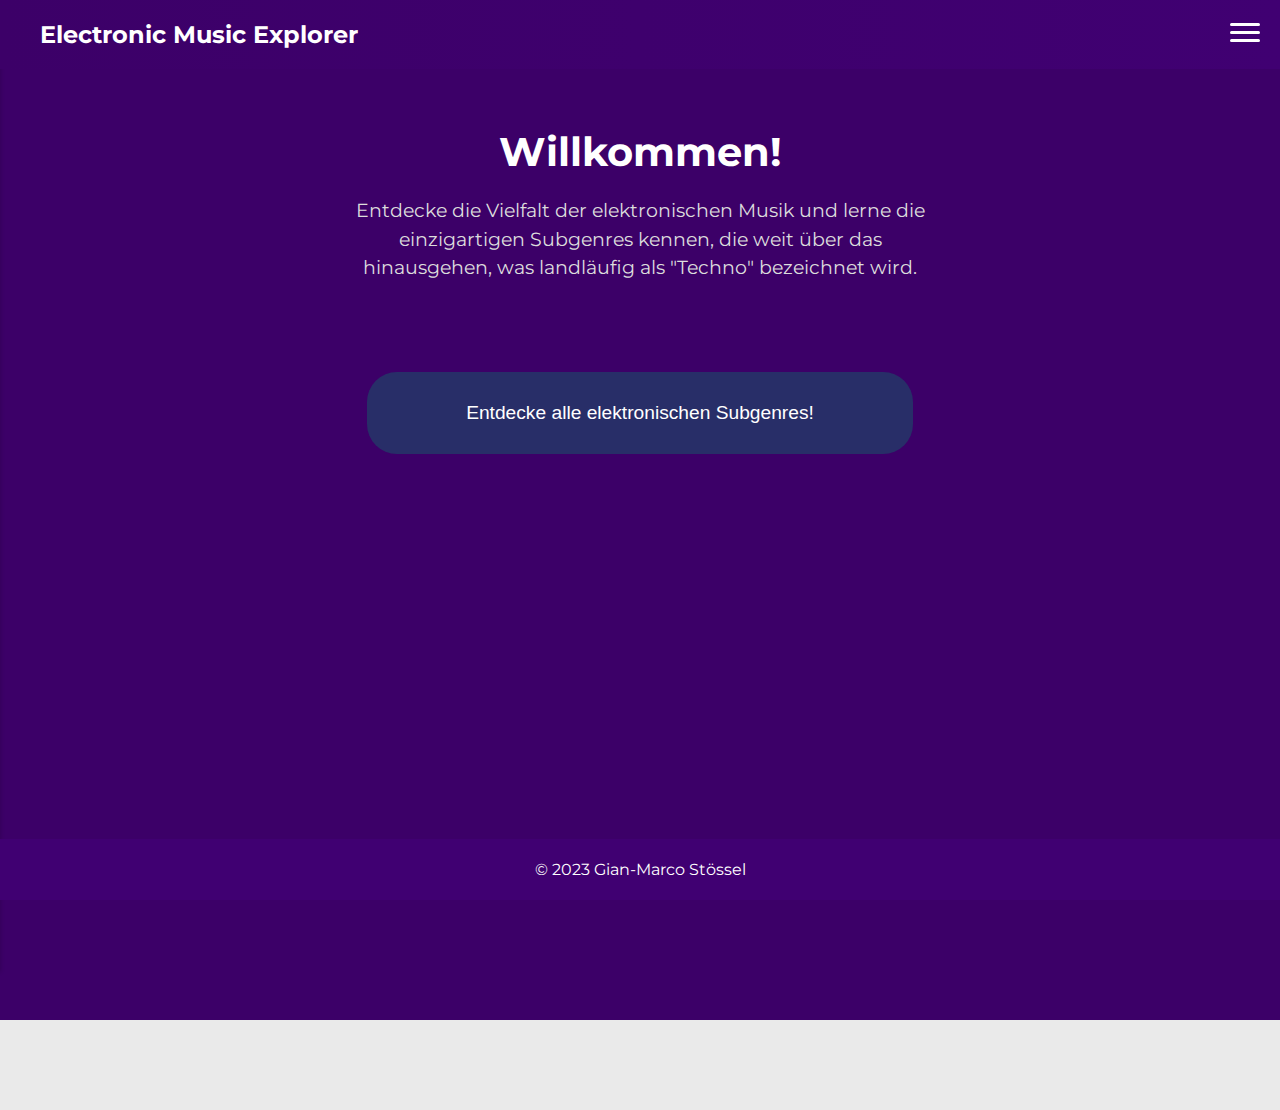
<file: index.html>
<!DOCTYPE html>
<html lang="en">
<head>
    <meta charset="UTF-8">
    <meta name="viewport" content="width=device-width, initial-scale=1.0">
    <title>Electronic Music Subgenres</title>
    <link rel="stylesheet" href="css/style.css">
    <script src="js/script.js" defer></script>
    <link rel="preconnect" href="https://fonts.googleapis.com">
    <link rel="preconnect" href="https://fonts.gstatic.com" crossorigin>
    <link href="https://fonts.googleapis.com/css2?family=Montserrat:wght@400;500;600;700;800&family=Signika:wght@300;400;500;600;700&display=swap" rel="stylesheet">
  </head>

<body class="startseite">
  <header>
    <div class="header-content">
        <a href="index.html" class="header-title">Electronic Music Explorer</a>
    </div>
    <div class="header-shapes"></div>

    <div id="hamburger-menu" class="hamburger-menu">
        <div></div>
        <div></div>
        <div></div>
    </div>
    
</header>
  
<div class="dropdown">
  <!-- Dropdown-Menu wie auf der Hauptseite -->
  <div id="subgenre-list" class="dropdown-content">
      <!-- Subgenres werden hier aufgelistet -->
  </div>
</div>

<main>

  <div class="startcontainer">
    <h1>Willkommen!</h1>
    <p>Entdecke die Vielfalt der elektronischen Musik und lerne die einzigartigen Subgenres kennen, die weit über das hinausgehen, was landläufig als "Techno" bezeichnet wird.</p>
    <!-- Weitere Inhalte oder Bilder -->

    <div class="random-genre-button-container">
      <button id="random-genre-button">Entdecke alle elektronischen Subgenres!</button>
    </div>

</div>

</main>
    <footer>
        <p>© 2023 Gian-Marco Stössel</p>
    </footer>
</body>
</html>
</file>
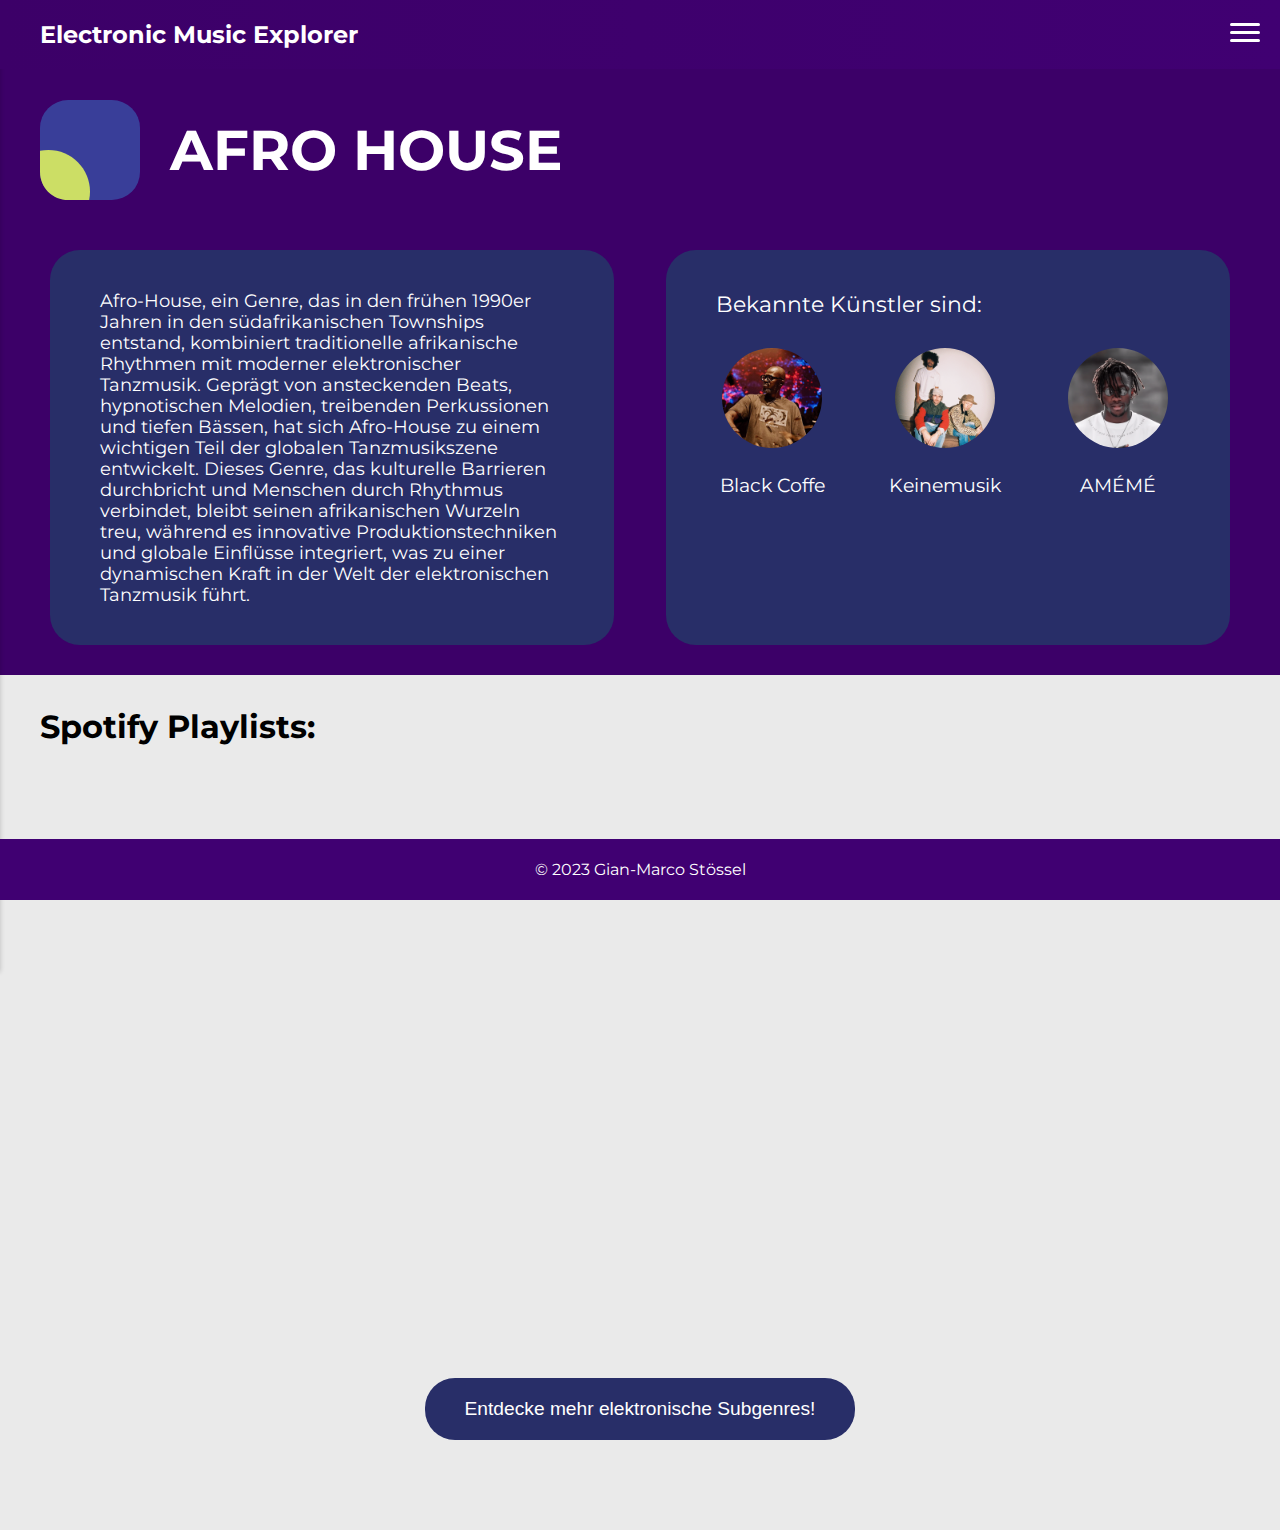
<file: afro-house.html>
<!DOCTYPE html>
<html lang="en">
<head>
    <meta charset="UTF-8">
    <meta name="viewport" content="width=device-width, initial-scale=1.0">
    <title>Afro House - Electronic Music Subgenres</title>
    <link href="https://fonts.googleapis.com/css2?family=Montserrat:wght@400;500&display=swap" rel="stylesheet">
    <link rel="stylesheet" href="css/style.css">
    <script src="js/script.js" defer></script>
</head>
<body>
    
    <header>
        <div class="header-content">
            <a href="index.html" class="header-title">Electronic Music Explorer</a>
        </div>
        <div class="header-shapes"></div>

        <div id="hamburger-menu" class="hamburger-menu">
            <div></div>
            <div></div>
            <div></div>
        </div>

    </header>

    <div class="dropdown">
        <!-- Dropdown-Menu wie auf der Hauptseite -->
        <div id="subgenre-list" class="dropdown-content">
            <!-- Subgenres werden hier aufgelistet -->
        </div>
    </div>
    <main>
        <div class="genre-container">
            <div class="genre-titel">
            <img src="content/pic.svg" alt="accent-picture" id="akzentbild">
            <h2>Afro House</h2>
        </div>

        <div class="genre-introduction">
            
            <div class="infobox">
                <p>Afro-House, ein Genre, das in den frühen 1990er Jahren in den südafrikanischen Townships entstand, kombiniert traditionelle afrikanische Rhythmen mit moderner elektronischer Tanzmusik. Geprägt von ansteckenden Beats, hypnotischen Melodien, treibenden Perkussionen und tiefen Bässen, hat sich Afro-House zu einem wichtigen Teil der globalen Tanzmusikszene entwickelt. Dieses Genre, das kulturelle Barrieren durchbricht und Menschen durch Rhythmus verbindet, bleibt seinen afrikanischen Wurzeln treu, während es innovative Produktionstechniken und globale Einflüsse integriert, was zu einer dynamischen Kraft in der Welt der elektronischen Tanzmusik führt.</p>
            </div>
            <div class="infobox">
                <div class="kuenstlerbeschreibung">
                    <p>Bekannte Künstler sind:</p>
                        <div class="bild">
                            <a href="https://open.spotify.com/intl-de/artist/6wMr4zKPrrR0UVz08WtUWc?si=auO-TnjNT7mfQcK4mqxs9Q" target="_blank">
                                <img src="content/Black Coffee.png" alt="Black Coffe" class="kuenstler"></a>
                                <a href="https://open.spotify.com/intl-de/artist/6wMr4zKPrrR0UVz08WtUWc?si=auO-TnjNT7mfQcK4mqxs9Q" target="_blank">Black Coffe</a>
                        </div>
                        <div class="bild">
                            <a href="https://open.spotify.com/intl-de/artist/26WKgv73kRHD0gEDKD1i8j?si=qxNgE5P5RpCCDXHyzNKJsQ" target="_blank">
                                <img src="content/KeineMusik.png" alt="Keinemusik" class="kuenstler"></a>
                            <a href="https://open.spotify.com/intl-de/artist/26WKgv73kRHD0gEDKD1i8j?si=qxNgE5P5RpCCDXHyzNKJsQ" target="_blank">Keinemusik</a>
                        </div>
                        <div class="bild">
                            <a href="https://open.spotify.com/intl-de/artist/1txb9Qg5lJ3KATxPcIYyvO?si=sDyg8Eg9QAO2XB11vH199Q" target="_blank">
                                <img src="content/Amemem.png" alt="AMÉMÉ" class="kuenstler"></a>
                            <a href="https://open.spotify.com/intl-de/artist/1txb9Qg5lJ3KATxPcIYyvO?si=sDyg8Eg9QAO2XB11vH199Q" target="_blank">AMÉMÉ</a>
                        </div>
                </div>
            </div>            
        </div>
        </div>
    </div>

    <div class="playlists">
        <h3>Spotify Playlists:</h3>
        <div class="playlist-verlinkung">
            <iframe src="https://open.spotify.com/embed/playlist/37i9dQZF1DX5wO3czN5dc1" width="700" height="500" frameborder="0" allowtransparency="true" allow="encrypted-media"></iframe>
            <iframe src="https://open.spotify.com/embed/playlist/0DuyPL90W0wK2TmzQ6rnMl" width="700" height="500" frameborder="0" allowtransparency="true" allow="encrypted-media"></iframe>
        </div>
    </div>

    <div class="random-genre-button-container">
        <button id="random-genre-button">Entdecke mehr elektronische Subgenres!</button>
    </div>
    
    </main>
    <footer>
        <p>© 2023 Gian-Marco Stössel</p>
    </footer>
</body>
</html>
</file>
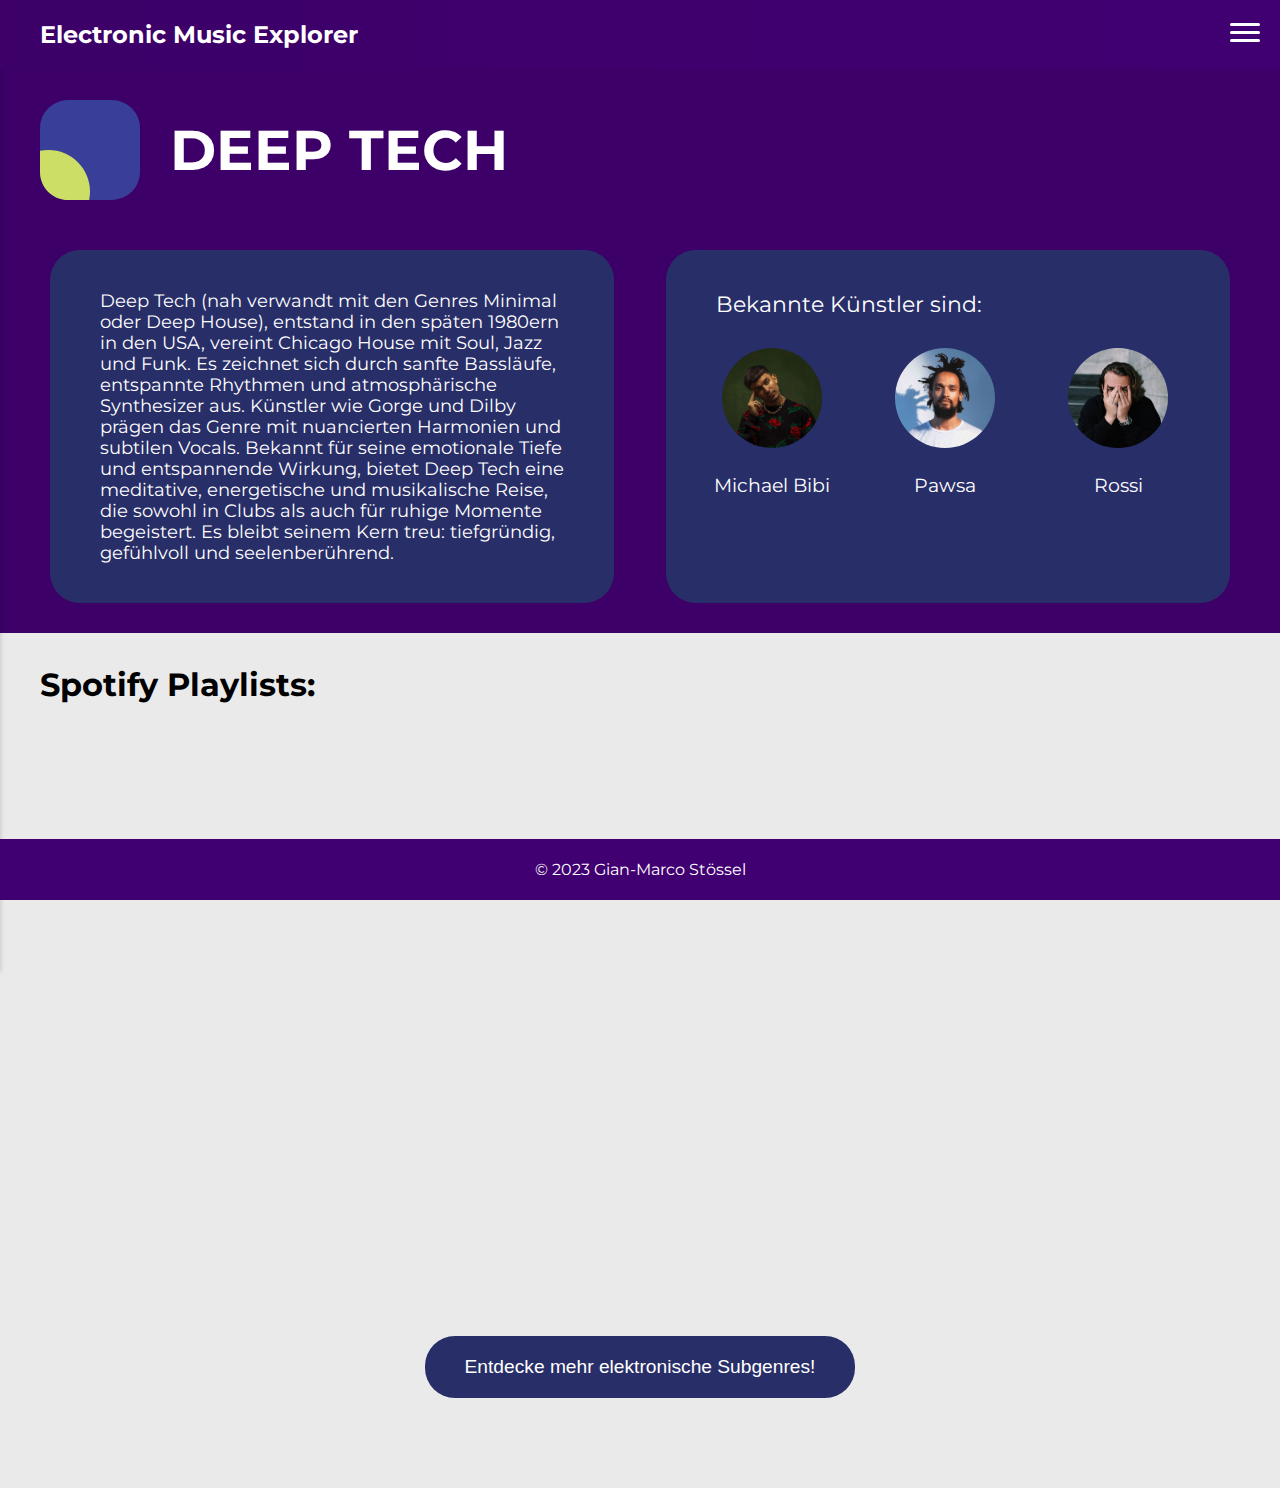
<file: deep-tech.html>
<!DOCTYPE html>
<html lang="en">
<head>
    <meta charset="UTF-8">
    <meta name="viewport" content="width=device-width, initial-scale=1.0">
    <title>Deep Tech - Electronic Music Subgenres</title>
    <link href="https://fonts.googleapis.com/css2?family=Montserrat:wght@400;500&display=swap" rel="stylesheet">
    <link rel="stylesheet" href="css/style.css">
    <script src="js/script.js" defer></script>
</head>
<body>
    
    <header>
        <div class="header-content">
            <a href="index.html" class="header-title">Electronic Music Explorer</a>
        </div>
        <div class="header-shapes"></div>

        <div id="hamburger-menu" class="hamburger-menu">
            <div></div>
            <div></div>
            <div></div>
        </div>
        
    </header>

    <div class="dropdown">
        <div id="subgenre-list" class="dropdown-content">
        </div>
    </div>
    <main>
        <div class="genre-container">
            <div class="genre-titel">
            <img src="content/pic.svg" alt="accent-picture" id="akzentbild">
            <h2>Deep Tech</h2>
        </div>

        <div class="genre-introduction">
            
            <div class="infobox">
                <p>Deep Tech (nah verwandt mit den Genres Minimal oder Deep House), entstand in den späten 1980ern in den USA, vereint Chicago House mit Soul, Jazz und Funk. Es zeichnet sich durch sanfte Bassläufe, entspannte Rhythmen und atmosphärische Synthesizer aus. Künstler wie Gorge und Dilby prägen das Genre mit nuancierten Harmonien und subtilen Vocals. Bekannt für seine emotionale Tiefe und entspannende Wirkung, bietet Deep Tech eine meditative, energetische und musikalische Reise, die sowohl in Clubs als auch für ruhige Momente begeistert. Es bleibt seinem Kern treu: tiefgründig, gefühlvoll und seelenberührend.</p>
            </div>
            <div class="infobox">
                <div class="kuenstlerbeschreibung">
                    <p>Bekannte Künstler sind:</p>
                        <div class="bild">
                            <a href="https://open.spotify.com/intl-de/artist/4cvdQRyHmkSQSakUrW2oxv?si=e3ZShgISSd2aFX4-eUdydg" target="_blank">
                                <img src="content/MichaelBibi.png" alt="Michael Bibi" class="kuenstler"></a>
                                <a href="https://open.spotify.com/intl-de/artist/4cvdQRyHmkSQSakUrW2oxv?si=e3ZShgISSd2aFX4-eUdydg" target="_blank">Michael Bibi</a>
                        </div>
                        <div class="bild">
                            <a href="https://open.spotify.com/intl-de/artist/4E0HD2PMY8kQJIjlShrLUS?si=Z-aATnQ1QWWUAVbUQigagA" target="_blank">
                                <img src="content/Pawsa.png" alt="Pawsa" class="kuenstler"></a>
                            <a href="https://open.spotify.com/intl-de/artist/4E0HD2PMY8kQJIjlShrLUS?si=Z-aATnQ1QWWUAVbUQigagA" target="_blank">Pawsa</a>
                        </div>
                        <div class="bild">
                            <a href="https://open.spotify.com/intl-de/artist/7itMGcVGRKS43LcTQvJitf?si=m4zOh9r_TH6IQxfXdwRvOQ" target="_blank">
                                <img src="content/Rossi.png" alt="Rossi" class="kuenstler"></a>
                            <a href="https://open.spotify.com/intl-de/artist/7itMGcVGRKS43LcTQvJitf?si=m4zOh9r_TH6IQxfXdwRvOQ" target="_blank">Rossi</a>
                        </div>
                </div>
            </div>            
        </div>
        </div>
    </div>

    <div class="playlists">
        <h3>Spotify Playlists:</h3>
        <div class="playlist-verlinkung">
            <iframe src="https://open.spotify.com/embed/playlist/37i9dQZF1DWSI21IGRaeuC" width="700" height="500" frameborder="0" allowtransparency="true" allow="encrypted-media"></iframe>
            <iframe src="https://open.spotify.com/embed/playlist/6wDmhHlL1wAUTZjS11gB9D" width="700" height="500" frameborder="0" allowtransparency="true" allow="encrypted-media"></iframe>
        </div>
    </div>

    <div class="random-genre-button-container">
        <button id="random-genre-button">Entdecke mehr elektronische Subgenres!</button>
    </div>
    
    </main>
    <footer>
        <p>© 2023 Gian-Marco Stössel</p>
    </footer>
</body>
</html>
</file>
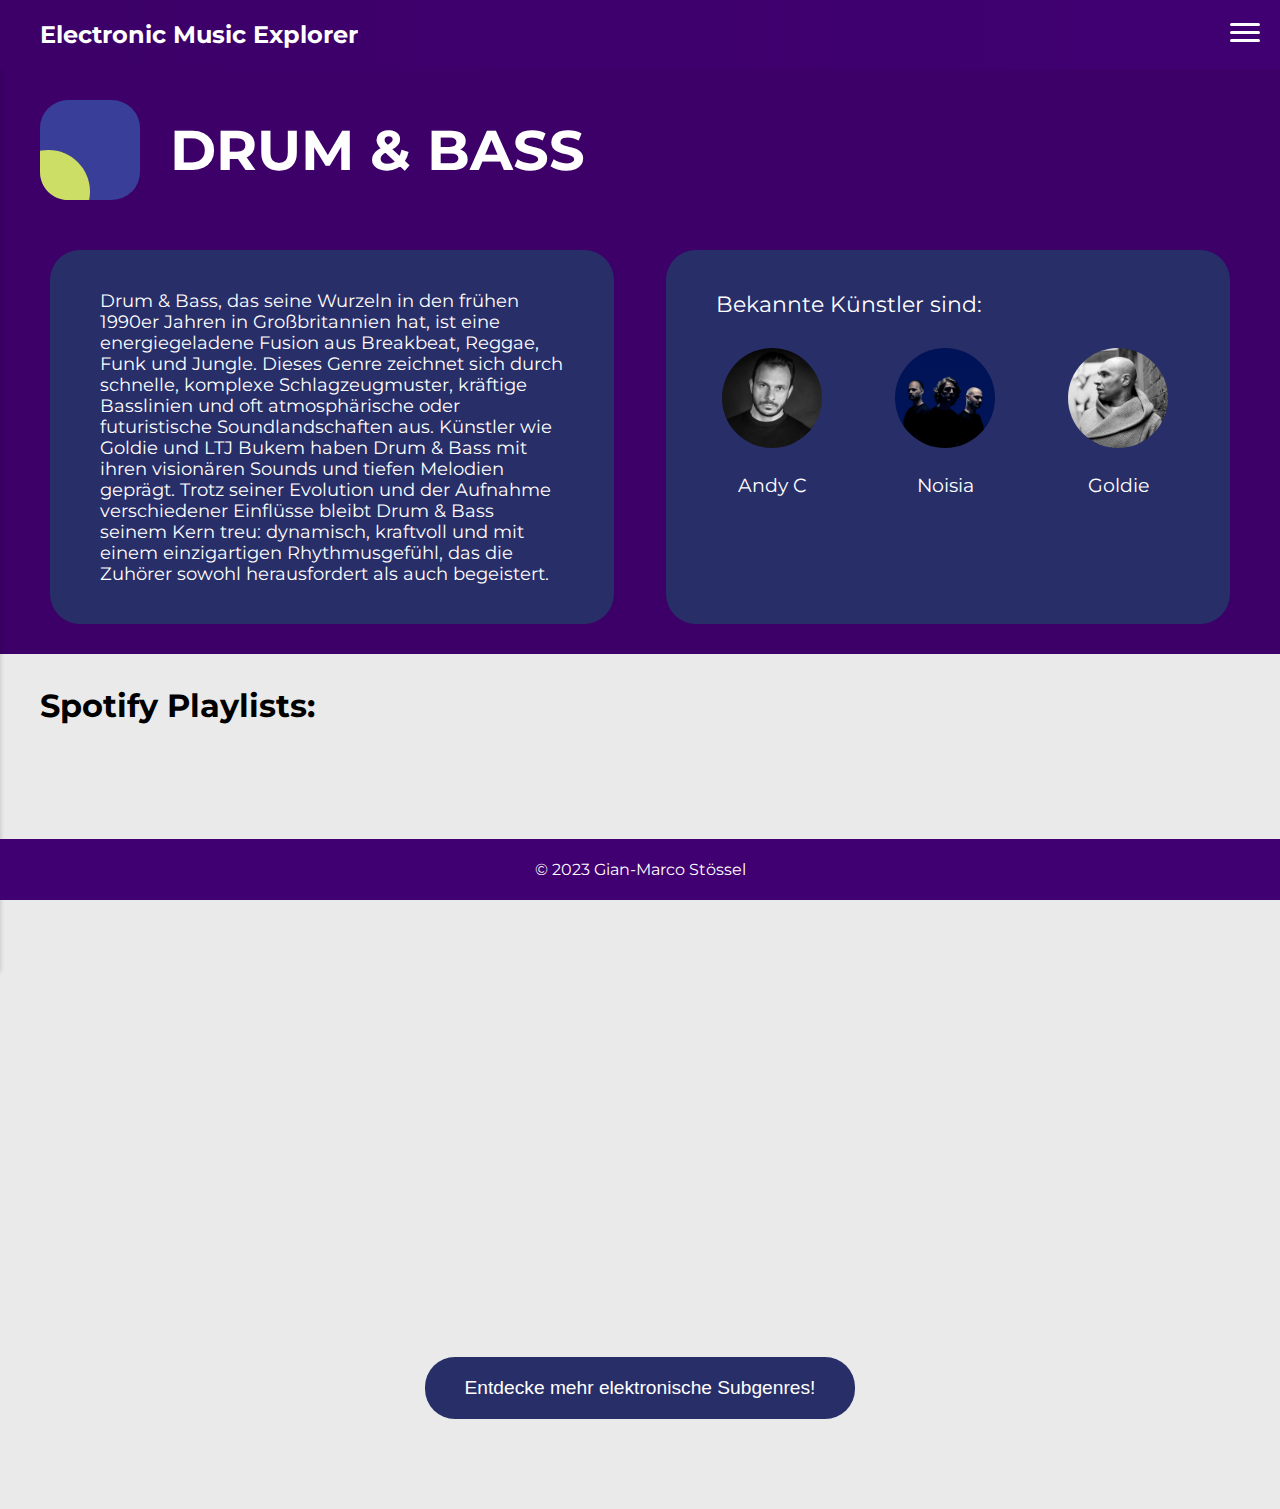
<file: drum-bass.html>
<!DOCTYPE html>
<html lang="en">
<head>
    <meta charset="UTF-8">
    <meta name="viewport" content="width=device-width, initial-scale=1.0">
    <title>Drum & Bass - Electronic Music Subgenres</title>
    <link href="https://fonts.googleapis.com/css2?family=Montserrat:wght@400;500&display=swap" rel="stylesheet">
    <link rel="stylesheet" href="css/style.css">
    <script src="js/script.js" defer></script>
</head>
<body>
    
    <header>
        <div class="header-content">
            <a href="index.html" class="header-title">Electronic Music Explorer</a>
        </div>
        <div class="header-shapes"></div>

        <div id="hamburger-menu" class="hamburger-menu">
            <div></div>
            <div></div>
            <div></div>
        </div>
        
    </header>

    <div class="dropdown">
        <!-- Dropdown-Menu wie auf der Hauptseite -->
        <div id="subgenre-list" class="dropdown-content">
            <!-- Subgenres werden hier aufgelistet -->
        </div>
    </div>
    <main>
        <div class="genre-container">
            <div class="genre-titel">
            <img src="content/pic.svg" alt="accent-picture" id="akzentbild">
            <h2>Drum & Bass</h2>
        </div>

        <div class="genre-introduction">
            
            <div class="infobox">
                <p>Drum & Bass, das seine Wurzeln in den frühen 1990er Jahren in Großbritannien hat, ist eine energiegeladene Fusion aus Breakbeat, Reggae, Funk und Jungle. Dieses Genre zeichnet sich durch schnelle, komplexe Schlagzeugmuster, kräftige Basslinien und oft atmosphärische oder futuristische Soundlandschaften aus. Künstler wie Goldie und LTJ Bukem haben Drum & Bass mit ihren visionären Sounds und tiefen Melodien geprägt. Trotz seiner Evolution und der Aufnahme verschiedener Einflüsse bleibt Drum & Bass seinem Kern treu: dynamisch, kraftvoll und mit einem einzigartigen Rhythmusgefühl, das die Zuhörer sowohl herausfordert als auch begeistert.</p>
            </div>
            <div class="infobox">
                <div class="kuenstlerbeschreibung">
                    <p>Bekannte Künstler sind:</p>
                        <div class="bild">
                            <a href="https://open.spotify.com/intl-de/artist/75HK7rgkmDMTnWwwmcN53N?si=goPXBWaDTOGnd-ponzKARw" target="_blank">
                                <img src="content/AndyC.png" alt="Andy C" class="kuenstler"></a>
                                <a href="https://open.spotify.com/intl-de/artist/75HK7rgkmDMTnWwwmcN53N?si=goPXBWaDTOGnd-ponzKARw" target="_blank">Andy C</a>
                        </div>
                        <div class="bild">
                            <a href="https://open.spotify.com/intl-de/artist/4YWj8sohRDjL9deiuRvEEY?si=ErmciOsfRN2Tha7jNBrUCQ" target="_blank">
                                <img src="content/Noisia.png" alt="Noisia" class="kuenstler"></a>
                            <a href="https://open.spotify.com/intl-de/artist/4YWj8sohRDjL9deiuRvEEY?si=ErmciOsfRN2Tha7jNBrUCQ" target="_blank">Noisia</a>
                        </div>
                        <div class="bild">
                            <a href="https://open.spotify.com/intl-de/artist/2SYqJ3uDLLXZNyZdLKBy4M?si=Sq0EUtDGQ_eDvmMYw6hOtg" target="_blank">
                                <img src="content/Goldie.png" alt="Goldie" class="kuenstler"></a>
                            <a href="https://open.spotify.com/intl-de/artist/2SYqJ3uDLLXZNyZdLKBy4M?si=Sq0EUtDGQ_eDvmMYw6hOtg" target="_blank">Goldie</a>
                        </div>
                </div>
            </div>            
        </div>
        </div>
    </div>

    <div class="playlists">
        <h3>Spotify Playlists:</h3>
        <div class="playlist-verlinkung">
            <iframe src="https://open.spotify.com/embed/playlist/37i9dQZF1DX5wDmLW735Yd" width="700" height="500" frameborder="0" allowtransparency="true" allow="encrypted-media"></iframe>
            <iframe src="https://open.spotify.com/embed/playlist/068WHS0zOWsqvn2uIBYb5D" width="700" height="500" frameborder="0" allowtransparency="true" allow="encrypted-media"></iframe>
        </div>
    </div>

    <div class="random-genre-button-container">
        <button id="random-genre-button">Entdecke mehr elektronische Subgenres!</button>
    </div>
    
    </main>
    <footer>
        <p>© 2023 Gian-Marco Stössel</p>
    </footer>
</body>
</html>
</file>
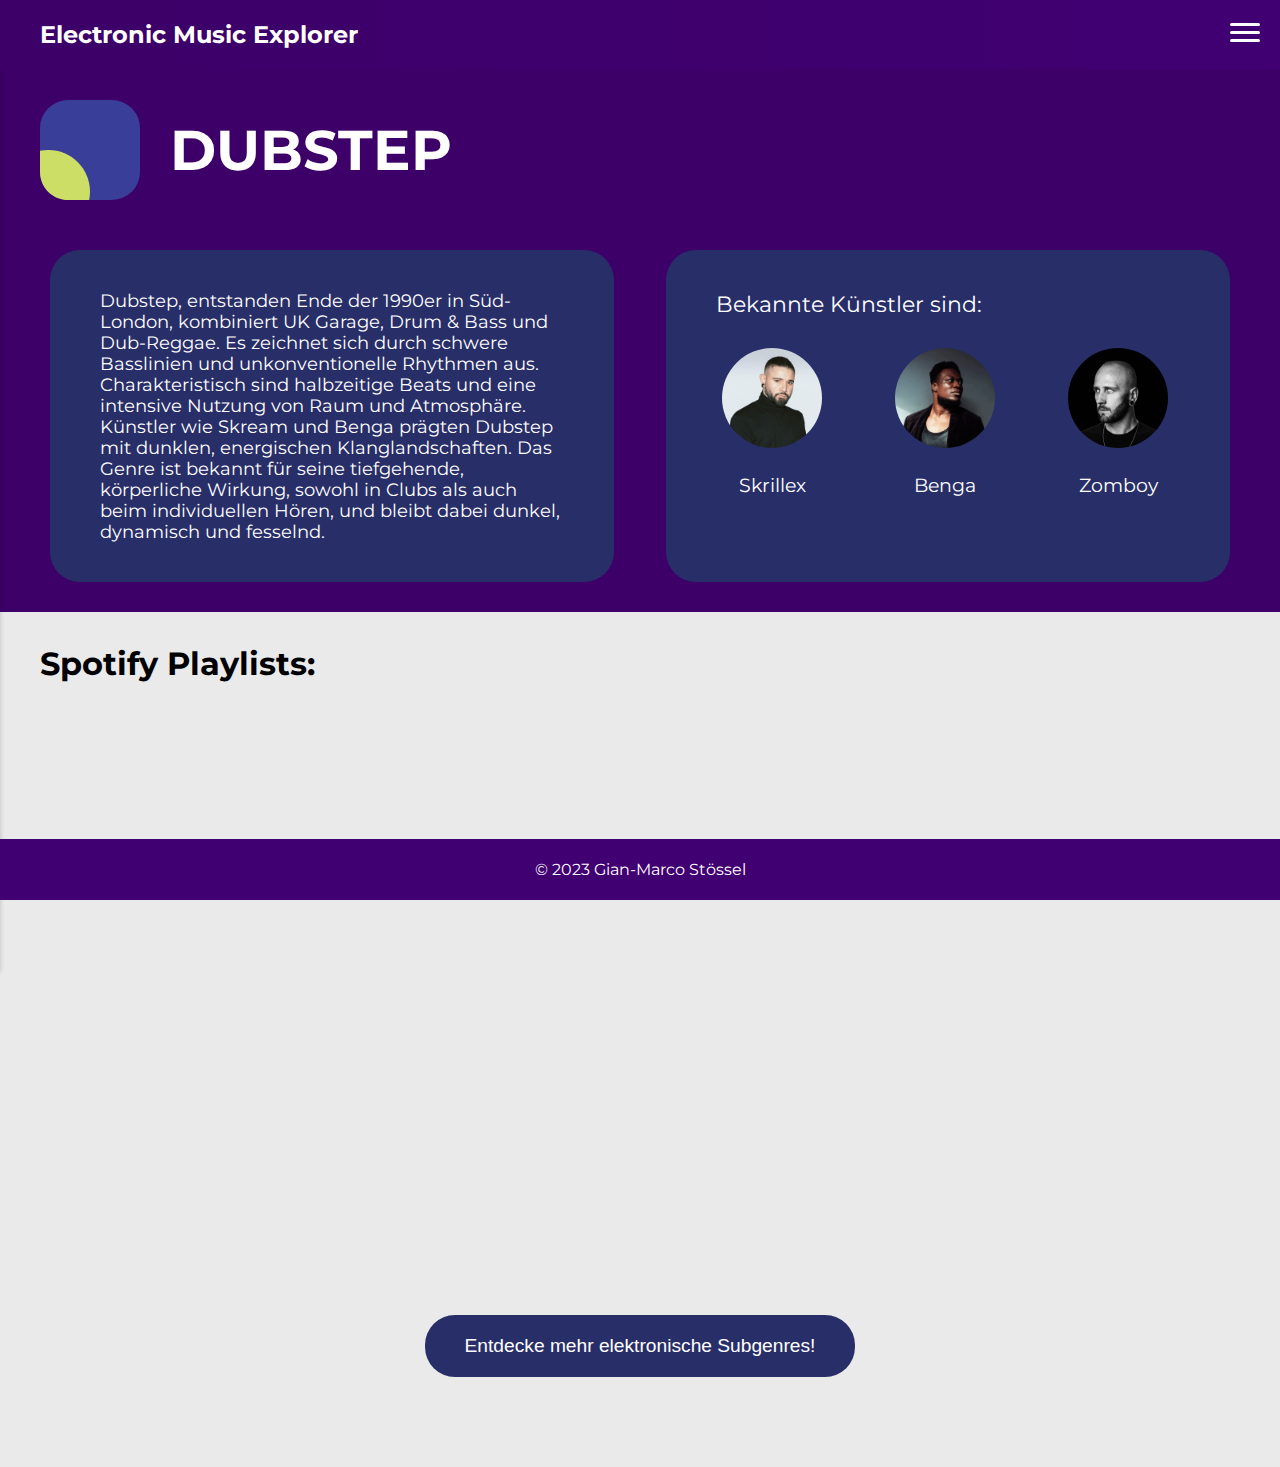
<file: dubstep.html>
<!DOCTYPE html>
<html lang="en">
<head>
    <meta charset="UTF-8">
    <meta name="viewport" content="width=device-width, initial-scale=1.0">
    <title>Dubstep - Electronic Music Subgenres</title>
    <link href="https://fonts.googleapis.com/css2?family=Montserrat:wght@400;500&display=swap" rel="stylesheet">
    <link rel="stylesheet" href="css/style.css">
    <script src="js/script.js" defer></script>
</head>
<body>
    
    <header>
        <div class="header-content">
            <a href="index.html" class="header-title">Electronic Music Explorer</a>
        </div>
        <div class="header-shapes"></div>

        <div id="hamburger-menu" class="hamburger-menu">
            <div></div>
            <div></div>
            <div></div>
        </div>
        
    </header>

    <div class="dropdown">
        <div id="subgenre-list" class="dropdown-content">
        </div>
    </div>
    <main>
        <div class="genre-container">
            <div class="genre-titel">
            <img src="content/pic.svg" alt="accent-picture" id="akzentbild">
            <h2>Dubstep</h2>
        </div>

        <div class="genre-introduction">
            
            <div class="infobox">
                <p>Dubstep, entstanden Ende der 1990er in Süd-London, kombiniert UK Garage, Drum & Bass und Dub-Reggae. Es zeichnet sich durch schwere Basslinien und unkonventionelle Rhythmen aus. Charakteristisch sind halbzeitige Beats und eine intensive Nutzung von Raum und Atmosphäre. Künstler wie Skream und Benga prägten Dubstep mit dunklen, energischen Klanglandschaften. Das Genre ist bekannt für seine tiefgehende, körperliche Wirkung, sowohl in Clubs als auch beim individuellen Hören, und bleibt dabei dunkel, dynamisch und fesselnd.</p>
            </div>
            <div class="infobox">
                <div class="kuenstlerbeschreibung">
                    <p>Bekannte Künstler sind:</p>
                        <div class="bild">
                            <a href="https://open.spotify.com/intl-de/artist/5he5w2lnU9x7JFhnwcekXX?si=Y7jZuLc2SqC21fjIddkDCg" target="_blank">
                                <img src="content/Skrillex.png" alt="Skrillex" class="kuenstler"></a>
                                <a href="https://open.spotify.com/intl-de/artist/5he5w2lnU9x7JFhnwcekXX?si=Y7jZuLc2SqC21fjIddkDCg" target="_blank">Skrillex</a>
                        </div>
                        <div class="bild">
                            <a href="https://open.spotify.com/intl-de/artist/6lyYDuLxgcxPLH5RjUPH5p?si=nY3-q__UQKagNHn8ZiPQjw" target="_blank">
                                <img src="content/Benga.png" alt="Benga" class="kuenstler"></a>
                            <a href="https://open.spotify.com/intl-de/artist/6lyYDuLxgcxPLH5RjUPH5p?si=nY3-q__UQKagNHn8ZiPQjw" target="_blank">Benga</a>
                        </div>
                        <div class="bild">
                            <a href="https://open.spotify.com/intl-de/artist/0ycHhPwPvoaO4VGzmMnXGq?si=wBDemGEoQeSdGZzcj5TlyQ" target="_blank">
                                <img src="content/Zomboy.png" alt="Zomboy" class="kuenstler"></a>
                            <a href="https://open.spotify.com/intl-de/artist/0ycHhPwPvoaO4VGzmMnXGq?si=wBDemGEoQeSdGZzcj5TlyQ" target="_blank">Zomboy</a>
                        </div>
                </div>
            </div>            
        </div>
        </div>
    </div>

    <div class="playlists">
        <h3>Spotify Playlists:</h3>
        <div class="playlist-verlinkung">
            <iframe src="https://open.spotify.com/embed/playlist/37i9dQZF1DX4arVIN5Cg4U" width="700" height="500" frameborder="0" allowtransparency="true" allow="encrypted-media"></iframe>
            <iframe src="https://open.spotify.com/embed/playlist/37i9dQZF1DX5Q27plkaOQ3" width="700" height="500" frameborder="0" allowtransparency="true" allow="encrypted-media"></iframe>
        </div>
    </div>

    <div class="random-genre-button-container">
        <button id="random-genre-button">Entdecke mehr elektronische Subgenres!</button>
    </div>
    
    </main>
    <footer>
        <p>© 2023 Gian-Marco Stössel</p>
    </footer>
</body>
</html>
</file>
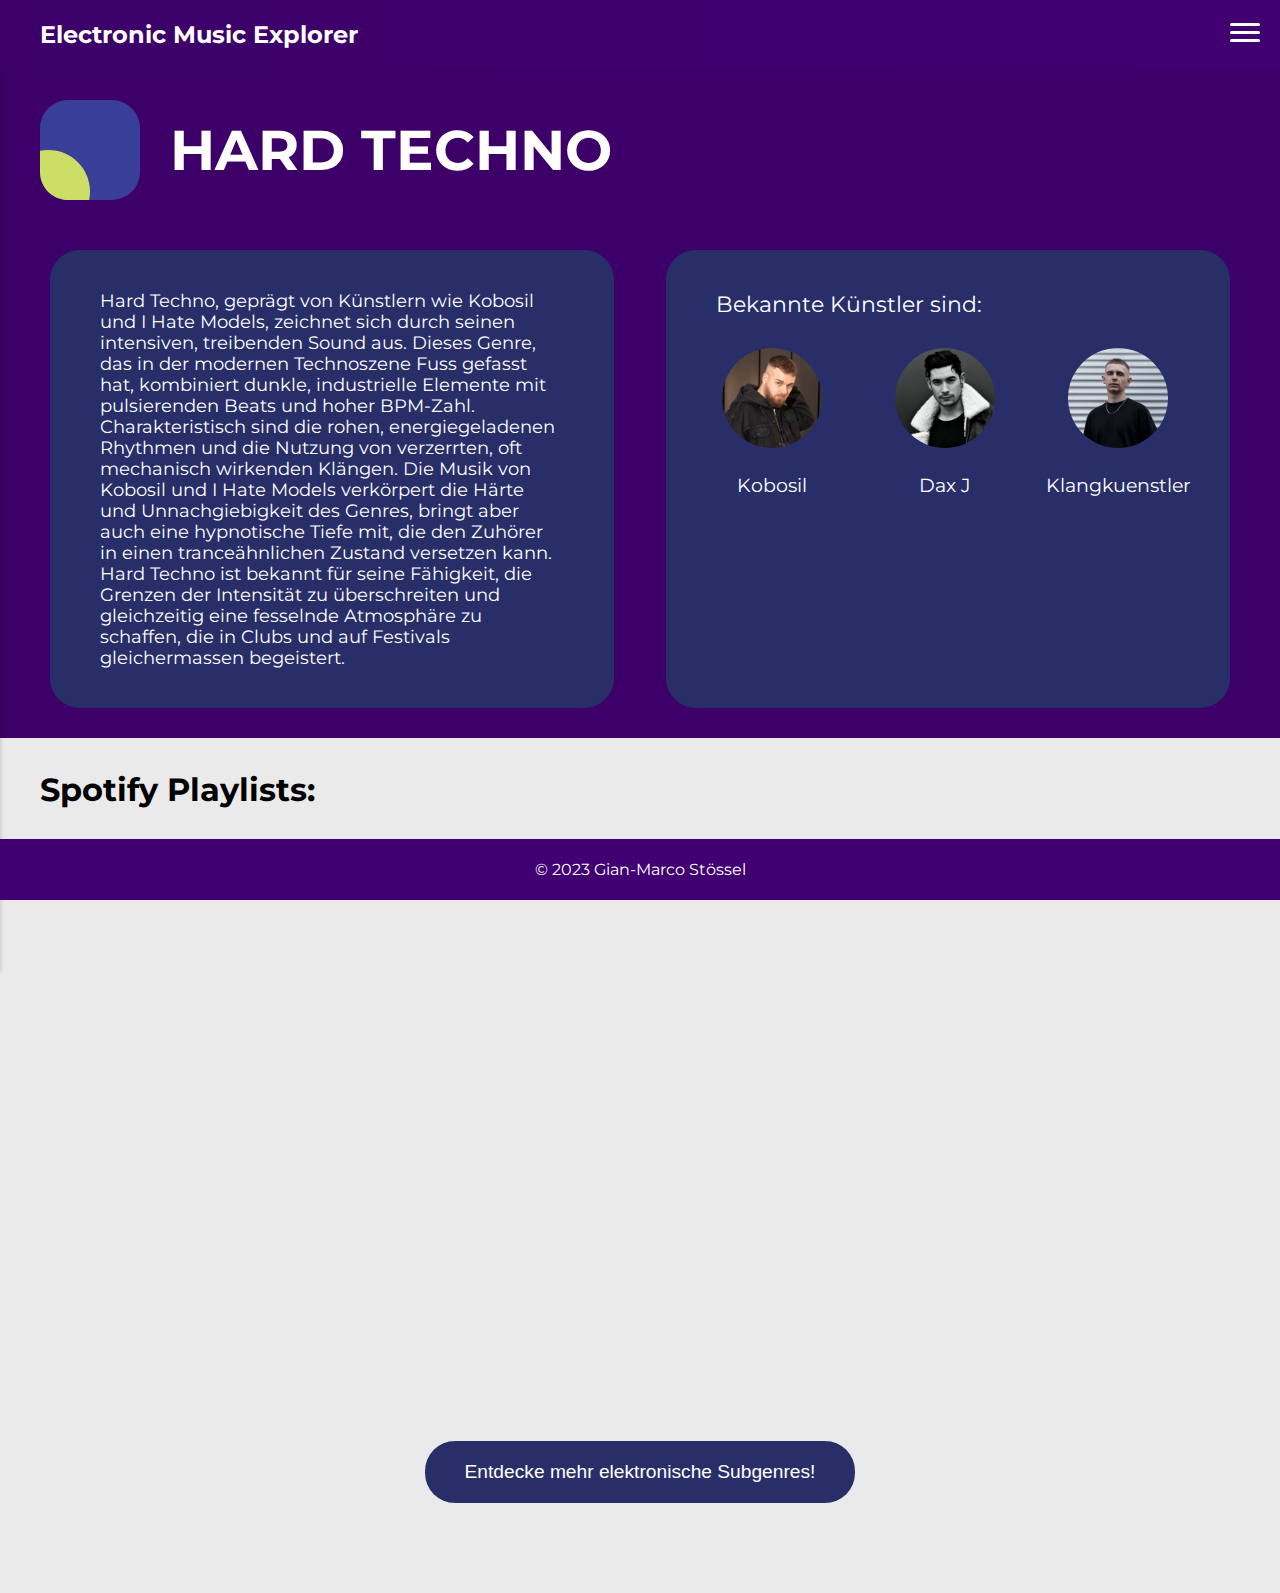
<file: hard-techno.html>
<!DOCTYPE html>
<html lang="en">
<head>
    <meta charset="UTF-8">
    <meta name="viewport" content="width=device-width, initial-scale=1.0">
    <title>Hard Techno - Electronic Music Subgenres</title>
    <link href="https://fonts.googleapis.com/css2?family=Montserrat:wght@400;500&display=swap" rel="stylesheet">
    <link rel="stylesheet" href="css/style.css">
    <script src="js/script.js" defer></script>
</head>
<body>
    
    <header>
        <div class="header-content">
            <a href="index.html" class="header-title">Electronic Music Explorer</a>
        </div>
        <div class="header-shapes"></div>

        <div id="hamburger-menu" class="hamburger-menu">
            <div></div>
            <div></div>
            <div></div>
        </div>
        
    </header>

    <div class="dropdown">
        <!-- Dropdown-Menu wie auf der Hauptseite -->
        <div id="subgenre-list" class="dropdown-content">
            <!-- Subgenres werden hier aufgelistet -->
        </div>
    </div>
    <main>
        <div class="genre-container">
            <div class="genre-titel">
            <img src="content/pic.svg" alt="accent-picture" id="akzentbild">
            <h2>Hard Techno</h2>
        </div>

        <div class="genre-introduction">
            
            <div class="infobox">
                <p>Hard Techno, geprägt von Künstlern wie Kobosil und I Hate Models, zeichnet sich durch seinen intensiven, treibenden Sound aus. Dieses Genre, das in der modernen Technoszene Fuss gefasst hat, kombiniert dunkle, industrielle Elemente mit pulsierenden Beats und hoher BPM-Zahl. Charakteristisch sind die rohen, energiegeladenen Rhythmen und die Nutzung von verzerrten, oft mechanisch wirkenden Klängen. Die Musik von Kobosil und I Hate Models verkörpert die Härte und Unnachgiebigkeit des Genres, bringt aber auch eine hypnotische Tiefe mit, die den Zuhörer in einen tranceähnlichen Zustand versetzen kann. Hard Techno ist bekannt für seine Fähigkeit, die Grenzen der Intensität zu überschreiten und gleichzeitig eine fesselnde Atmosphäre zu schaffen, die in Clubs und auf Festivals gleichermassen begeistert.</p>
            </div>
            <div class="infobox">
                <div class="kuenstlerbeschreibung">
                    <p>Bekannte Künstler sind:</p>
                        <div class="bild">
                            <a href="https://open.spotify.com/intl-de/artist/2ZvIFwl0BuQgHqWvDE80hC?si=CHRLfXRzSa-IMmKiiIk7zQ" target="_blank">
                                <img src="content/Kobosil.png" alt="Kobosil" class="kuenstler"></a>
                                <a href="https://open.spotify.com/intl-de/artist/2ZvIFwl0BuQgHqWvDE80hC?si=CHRLfXRzSa-IMmKiiIk7zQ" target="_blank">Kobosil</a>
                        </div>
                        <div class="bild">
                            <a href="https://open.spotify.com/intl-de/artist/2zJJIWKT0LiwdxcwW9RajQ?si=d3Z2sm7uTQ2kOpzXpLTSHw" target="_blank">
                                <img src="content/DaxJ.png" alt="Dax J" class="kuenstler"></a>
                            <a href="https://open.spotify.com/intl-de/artist/2zJJIWKT0LiwdxcwW9RajQ?si=d3Z2sm7uTQ2kOpzXpLTSHw" target="_blank">Dax J</a>
                        </div>
                        <div class="bild">
                            <a href="https://open.spotify.com/intl-de/artist/6H77vD9YyhyxHBTkRpbMBk?si=gOlH0G1AR_elmXAoH1zxzA" target="_blank">
                                <img src="content/Klangkuenstler.png" alt="Klangkuenstler" class="kuenstler"></a>
                            <a href="https://open.spotify.com/intl-de/artist/6H77vD9YyhyxHBTkRpbMBk?si=gOlH0G1AR_elmXAoH1zxzA" target="_blank">Klangkuenstler</a>
                        </div>
                </div>
            </div>            
        </div>
        </div>
    </div>

    <div class="playlists">
        <h3>Spotify Playlists:</h3>
        <div class="playlist-verlinkung">
            <iframe src="https://open.spotify.com/embed/playlist/25gawlx41tpi6fHFhXZI20" width="700" height="500" frameborder="0" allowtransparency="true" allow="encrypted-media"></iframe>
            <iframe src="https://open.spotify.com/embed/playlist/1ZIoxsGTNSYtabfYxddRNo" width="700" height="500" frameborder="0" allowtransparency="true" allow="encrypted-media"></iframe>
        </div>
    </div>

    <div class="random-genre-button-container">
        <button id="random-genre-button">Entdecke mehr elektronische Subgenres!</button>
    </div>
    
    </main>
    <footer>
        <p>© 2023 Gian-Marco Stössel</p>
    </footer>
</body>
</html>
</file>
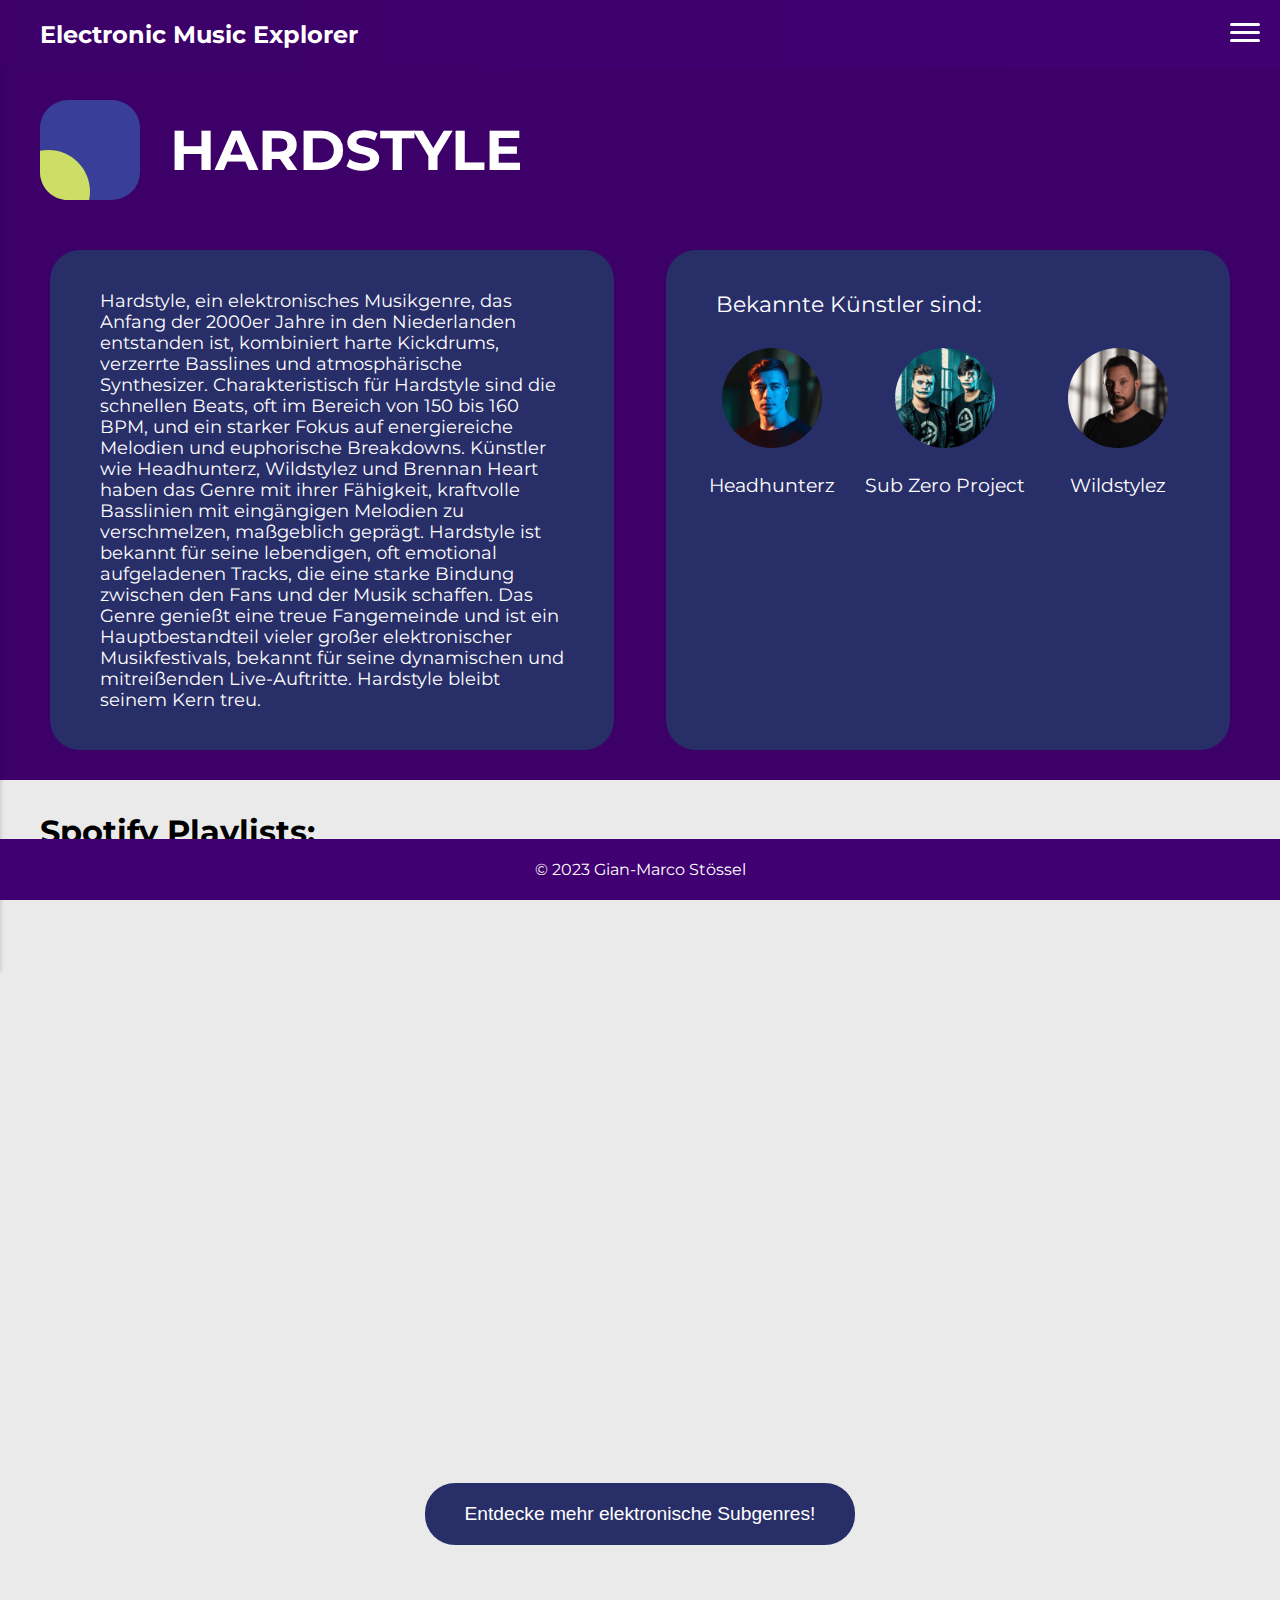
<file: hardstyle.html>
<!DOCTYPE html>
<html lang="en">
<head>
    <meta charset="UTF-8">
    <meta name="viewport" content="width=device-width, initial-scale=1.0">
    <title>Hardstyle - Electronic Music Subgenres</title>
    <link href="https://fonts.googleapis.com/css2?family=Montserrat:wght@400;500&display=swap" rel="stylesheet">
    <link rel="stylesheet" href="css/style.css">
    <script src="js/script.js" defer></script>
</head>
<body>
    
    <header>
        <div class="header-content">
            <a href="index.html" class="header-title">Electronic Music Explorer</a>
        </div>
        <div class="header-shapes"></div>

        <div id="hamburger-menu" class="hamburger-menu">
            <div></div>
            <div></div>
            <div></div>
        </div>
        
    </header>

    <div class="dropdown">
        <!-- Dropdown-Menu wie auf der Hauptseite -->
        <div id="subgenre-list" class="dropdown-content">
            <!-- Subgenres werden hier aufgelistet -->
        </div>
    </div>
    <main>
        <div class="genre-container">
            <div class="genre-titel">
            <img src="content/pic.svg" alt="accent-picture" id="akzentbild">
            <h2>Hardstyle</h2>
        </div>

        <div class="genre-introduction">
            
            <div class="infobox">   
                <p>Hardstyle, ein elektronisches Musikgenre, das Anfang der 2000er Jahre in den Niederlanden entstanden ist, kombiniert harte Kickdrums, verzerrte Basslines und atmosphärische Synthesizer. Charakteristisch für Hardstyle sind die schnellen Beats, oft im Bereich von 150 bis 160 BPM, und ein starker Fokus auf energiereiche Melodien und euphorische Breakdowns. Künstler wie Headhunterz, Wildstylez und Brennan Heart haben das Genre mit ihrer Fähigkeit, kraftvolle Basslinien mit eingängigen Melodien zu verschmelzen, maßgeblich geprägt. Hardstyle ist bekannt für seine lebendigen, oft emotional aufgeladenen Tracks, die eine starke Bindung zwischen den Fans und der Musik schaffen. Das Genre genießt eine treue Fangemeinde und ist ein Hauptbestandteil vieler großer elektronischer Musikfestivals, bekannt für seine dynamischen und mitreißenden Live-Auftritte. Hardstyle bleibt seinem Kern treu.</p></div>
            <div class="infobox">
                <div class="kuenstlerbeschreibung">
                    <p>Bekannte Künstler sind:</p>
                        <div class="bild">
                            <a href="https://open.spotify.com/intl-de/artist/6C0KWmCdqrLU2LzzWBPbOy?si=ta-ZMZ_fSauvOZ_UJOSvlg" target="_blank">
                                <img src="content/Headhunterz.png" alt="Headhunterz" class="kuenstler"></a>
                                <a href="https://open.spotify.com/intl-de/artist/6C0KWmCdqrLU2LzzWBPbOy?si=ta-ZMZ_fSauvOZ_UJOSvlg" target="_blank">Headhunterz</a>
                        </div>
                        <div class="bild">
                            <a href="https://open.spotify.com/intl-de/artist/4f0OXMMSxr0r8Ztx6CdpAl?si=Pf5t9ExqTbGndErPbiPmEQ" target="_blank">
                                <img src="content/SubZeroProject.png" alt="Sub Zero Project" class="kuenstler"></a>
                            <a href="https://open.spotify.com/intl-de/artist/4f0OXMMSxr0r8Ztx6CdpAl?si=Pf5t9ExqTbGndErPbiPmEQ" target="_blank">Sub Zero Project</a>
                        </div>
                        <div class="bild">
                            <a href="https://open.spotify.com/intl-de/artist/0wr85NuJuAYZsRzP1lJgiV?si=XFhaWCCKRFWwZqrq6xXMJA" target="_blank">
                                <img src="content/Wildstylez.png" alt="Wildstylez" class="kuenstler"></a>
                            <a href="https://open.spotify.com/intl-de/artist/0wr85NuJuAYZsRzP1lJgiV?si=XFhaWCCKRFWwZqrq6xXMJA" target="_blank">Wildstylez</a>
                        </div>
                </div>
            </div>            
        </div>
        </div>
    </div>

    <div class="playlists">
        <h3>Spotify Playlists:</h3>
        <div class="playlist-verlinkung">
            <iframe src="https://open.spotify.com/embed/playlist/37i9dQZF1DX0pH2SQMRXnC" width="700" height="500" frameborder="0" allowtransparency="true" allow="encrypted-media"></iframe>
            <iframe src="https://open.spotify.com/embed/playlist/7J8tAF2T73Fp11duGEyiVP" width="700" height="500" frameborder="0" allowtransparency="true" allow="encrypted-media"></iframe>
        </div>
    </div>

    <div class="random-genre-button-container">
        <button id="random-genre-button">Entdecke mehr elektronische Subgenres!</button>
    </div>
    
    </main>
    <footer>
        <p>© 2023 Gian-Marco Stössel</p>
    </footer>
</body>
</html>
</file>
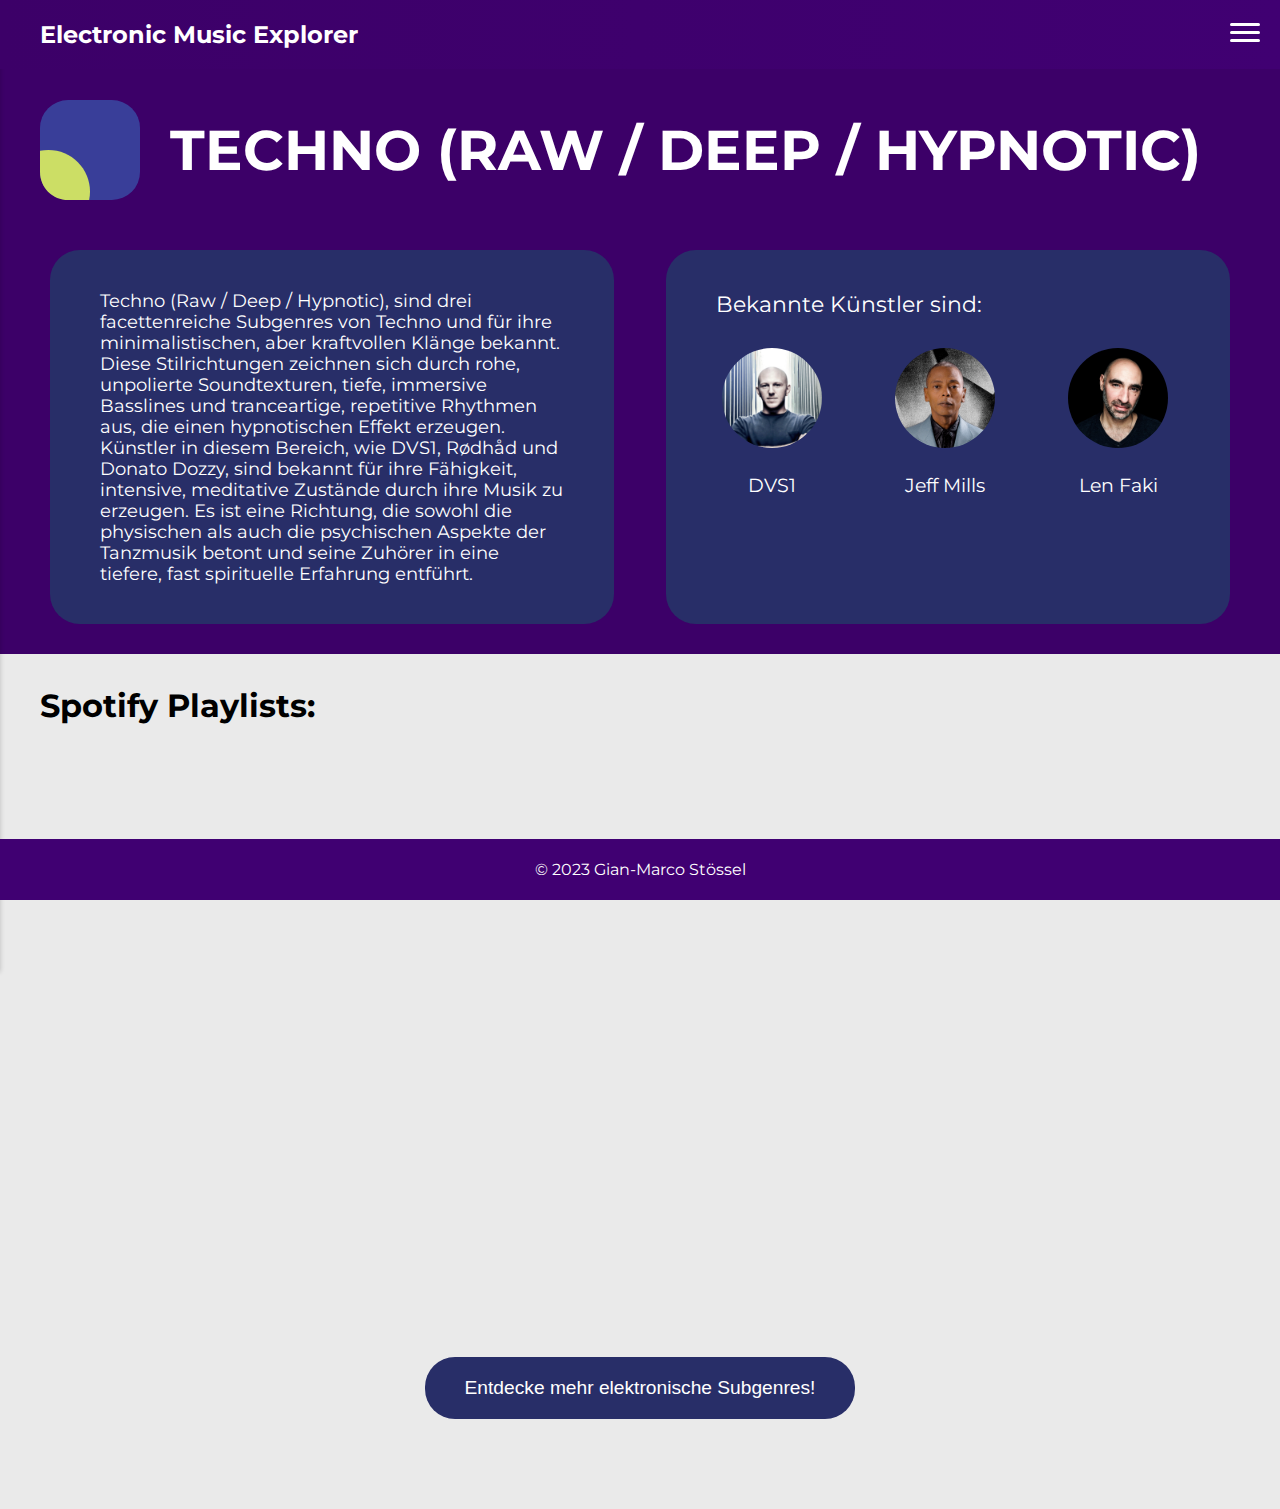
<file: hypnotic-techno.html>
<!DOCTYPE html>
<html lang="en">
<head>
    <meta charset="UTF-8">
    <meta name="viewport" content="width=device-width, initial-scale=1.0">
    <title>Hypnotic Techno - Electronic Music Subgenres</title>
    <link href="https://fonts.googleapis.com/css2?family=Montserrat:wght@400;500&display=swap" rel="stylesheet">
    <link rel="stylesheet" href="css/style.css">
    <script src="js/script.js" defer></script>
</head>
<body>
    
    <header>
        <div class="header-content">
            <a href="index.html" class="header-title">Electronic Music Explorer</a>
        </div>
        <div class="header-shapes"></div>

        <div id="hamburger-menu" class="hamburger-menu">
            <div></div>
            <div></div>
            <div></div>
        </div>
        
    </header>

    <div class="dropdown">
        <!-- Dropdown-Menu wie auf der Hauptseite -->
        <div id="subgenre-list" class="dropdown-content">
            <!-- Subgenres werden hier aufgelistet -->
        </div>
    </div>
    <main>
        <div class="genre-container">
            <div class="genre-titel">
            <img src="content/pic.svg" alt="accent-picture" id="akzentbild">
            <h2>Techno (Raw / Deep / Hypnotic)</h2>
        </div>

        <div class="genre-introduction">
            
            <div class="infobox">
                <p> Techno (Raw / Deep / Hypnotic), sind drei facettenreiche Subgenres von Techno und für ihre minimalistischen, aber kraftvollen Klänge bekannt. Diese Stilrichtungen zeichnen sich durch rohe, unpolierte Soundtexturen, tiefe, immersive Basslines und tranceartige, repetitive Rhythmen aus, die einen hypnotischen Effekt erzeugen. Künstler in diesem Bereich, wie DVS1, Rødhåd und Donato Dozzy, sind bekannt für ihre Fähigkeit, intensive, meditative Zustände durch ihre Musik zu erzeugen. Es ist eine Richtung, die sowohl die physischen als auch die psychischen Aspekte der Tanzmusik betont und seine Zuhörer in eine tiefere, fast spirituelle Erfahrung entführt.</p>
            </div>
            <div class="infobox">
                <div class="kuenstlerbeschreibung">
                    <p>Bekannte Künstler sind:</p>
                        <div class="bild">
                            <a href="https://open.spotify.com/intl-de/artist/2xrOogbM0l6NzOSp4zZ3IP?si=PhJdSRxERQ-5mBOhuL0w5Q" target="_blank">
                                <img src="content/DVS1.png" alt="DVS1" class="kuenstler"></a>
                                <a href="https://open.spotify.com/intl-de/artist/2xrOogbM0l6NzOSp4zZ3IP?si=PhJdSRxERQ-5mBOhuL0w5Q" target="_blank">DVS1</a>
                        </div>
                        <div class="bild">
                            <a href="https://open.spotify.com/intl-de/artist/2eIDAcLKnWc4D350YyzvgS?si=2MS2AE5xTtq8HClqs429Dg" target="_blank">
                                <img src="content/jeff mills.png" alt="Jeff Mills" class="kuenstler"></a>
                            <a href="https://open.spotify.com/intl-de/artist/1vJHfCreWAS46V8RZ67ojo?si=Eq1uYyEfT1eau2nsMbav7w" target="_blank">Jeff Mills</a>
                        </div>
                        <div class="bild">
                            <a href="https://open.spotify.com/intl-de/artist/3fI3Z6NnYoeSQjcqPQDbM4?si=cIvPG1rWQ0yH-O1c2sVeJg" target="_blank">
                                <img src="content/LenFaki.png" alt="Len Faki" class="kuenstler"></a>
                            <a href="https://open.spotify.com/intl-de/artist/3fI3Z6NnYoeSQjcqPQDbM4?si=cIvPG1rWQ0yH-O1c2sVeJg" target="_blank">Len Faki</a>
                        </div>
                </div>
            </div>            
        </div>
        </div>
    </div>

    <div class="playlists">
        <h3>Spotify Playlists:</h3>
        <div class="playlist-verlinkung">
            <iframe src="https://open.spotify.com/embed/playlist/6MrdHh0YA45IQQEflS39TX" width="700" height="500" frameborder="0" allowtransparency="true" allow="encrypted-media"></iframe>
            <iframe src="https://open.spotify.com/embed/playlist/43Znpf8n2ldNDstQsZYrkX" width="700" height="500" frameborder="0" allowtransparency="true" allow="encrypted-media"></iframe>
        </div>
    </div>

    <div class="random-genre-button-container">
        <button id="random-genre-button">Entdecke mehr elektronische Subgenres!</button>
    </div>
    
    </main>
    <footer>
        <p>© 2023 Gian-Marco Stössel</p>
    </footer>
</body>
</html>
</file>
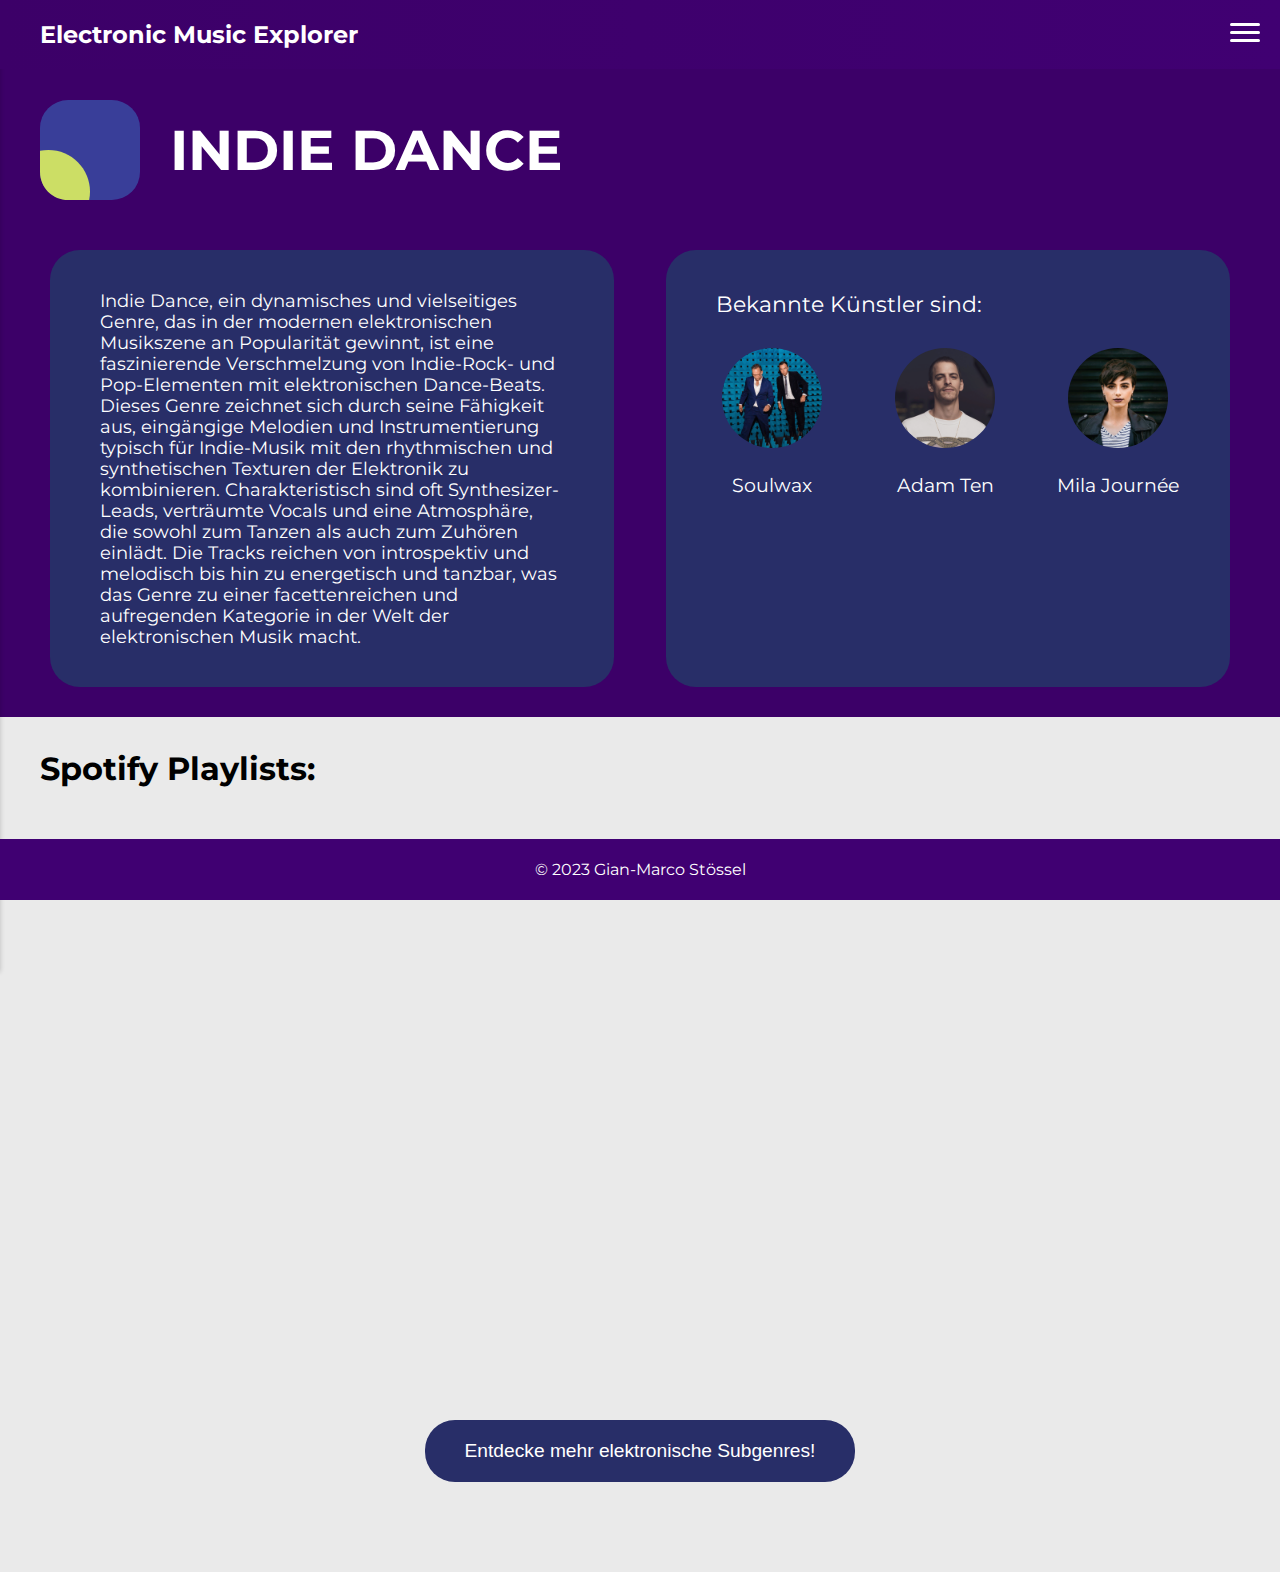
<file: indie-dance.html>
<!DOCTYPE html>
<html lang="en">
<head>
    <meta charset="UTF-8">
    <meta name="viewport" content="width=device-width, initial-scale=1.0">
    <title>Indie Dance - Electronic Music Subgenres</title>
    <link href="https://fonts.googleapis.com/css2?family=Montserrat:wght@400;500&display=swap" rel="stylesheet">
    <link rel="stylesheet" href="css/style.css">
    <script src="js/script.js" defer></script>
</head>
<body>
    
    <header>
        <div class="header-content">
            <a href="index.html" class="header-title">Electronic Music Explorer</a>
        </div>
        <div class="header-shapes"></div>

        <div id="hamburger-menu" class="hamburger-menu">
            <div></div>
            <div></div>
            <div></div>
        </div>

    </header>

    <div class="dropdown">
        <!-- Dropdown-Menu wie auf der Hauptseite -->
        <div id="subgenre-list" class="dropdown-content">
            <!-- Subgenres werden hier aufgelistet -->
        </div>
    </div>
    <main>
        <div class="genre-container">
            <div class="genre-titel">
            <img src="content/pic.svg" alt="accent-picture" id="akzentbild">
            <h2>Indie Dance</h2>
        </div>

        <div class="genre-introduction">
            
            <div class="infobox">
                <p>Indie Dance, ein dynamisches und vielseitiges Genre, das in der modernen elektronischen Musikszene an Popularität gewinnt, ist eine faszinierende Verschmelzung von Indie-Rock- und Pop-Elementen mit elektronischen Dance-Beats. Dieses Genre zeichnet sich durch seine Fähigkeit aus, eingängige Melodien und Instrumentierung typisch für Indie-Musik mit den rhythmischen und synthetischen Texturen der Elektronik zu kombinieren. Charakteristisch sind oft Synthesizer-Leads, verträumte Vocals und eine Atmosphäre, die sowohl zum Tanzen als auch zum Zuhören einlädt. Die Tracks reichen von introspektiv und melodisch bis hin zu energetisch und tanzbar, was das Genre zu einer facettenreichen und aufregenden Kategorie in der Welt der elektronischen Musik macht.</p>
            </div>
            <div class="infobox">
                <div class="kuenstlerbeschreibung">
                    <p>Bekannte Künstler sind:</p>
                        <div class="bild">
                            <a href="https://open.spotify.com/intl-de/artist/43mWhBXSflupNLuNjM5vff?si=Y2uQjpktRv2vAp3GvATysA" target="_blank">
                                <img src="content/soulwax.png" alt="Soulwax" class="kuenstler"></a>
                                <a href="https://open.spotify.com/intl-de/artist/43mWhBXSflupNLuNjM5vff?si=Y2uQjpktRv2vAp3GvATysA" target="_blank">Soulwax</a>
                        </div>
                        <div class="bild">
                            <a href="https://open.spotify.com/intl-de/artist/05tmGPn4fFdVpnsMt0YW5S?si=ppKaKwK9ReOPfvMwe9AWIA" target="_blank">
                                <img src="content/AdamTen.png" alt="Adam Ten" class="kuenstler"></a>
                            <a href="https://open.spotify.com/intl-de/artist/05tmGPn4fFdVpnsMt0YW5S?si=ppKaKwK9ReOPfvMwe9AWIA" target="_blank">Adam Ten</a>
                        </div>
                        <div class="bild">
                            <a href="https://open.spotify.com/intl-de/artist/3CnCN1QeftBXVbsXWmmNyB?si=R6zV9-KxQQmYhoVY4yO9CA" target="_blank">
                                <img src="content/MilaJournee.png" alt="Mila Journée" class="kuenstler"></a>
                            <a href="https://open.spotify.com/intl-de/artist/3CnCN1QeftBXVbsXWmmNyB?si=R6zV9-KxQQmYhoVY4yO9CA" target="_blank">Mila Journée</a>
                        </div>
                </div>
            </div>            
        </div>
        </div>
    </div>

    <div class="playlists">
        <h3>Spotify Playlists:</h3>
        <div class="playlist-verlinkung">
            <iframe src="https://open.spotify.com/embed/playlist/5pg4PhoFMjkxUMNQUJIXK3" width="700" height="500" frameborder="0" allowtransparency="true" allow="encrypted-media"></iframe>
            <iframe src="https://open.spotify.com/embed/playlist/0TYG8kP2433vIkXzPP5xaI" width="700" height="500" frameborder="0" allowtransparency="true" allow="encrypted-media"></iframe>
        </div>
    </div>

    <div class="random-genre-button-container">
        <button id="random-genre-button">Entdecke mehr elektronische Subgenres!</button>
    </div>

    </main>
    <footer>
        <p>© 2023 Gian-Marco Stössel</p>
    </footer>
</body>
</html>
</file>
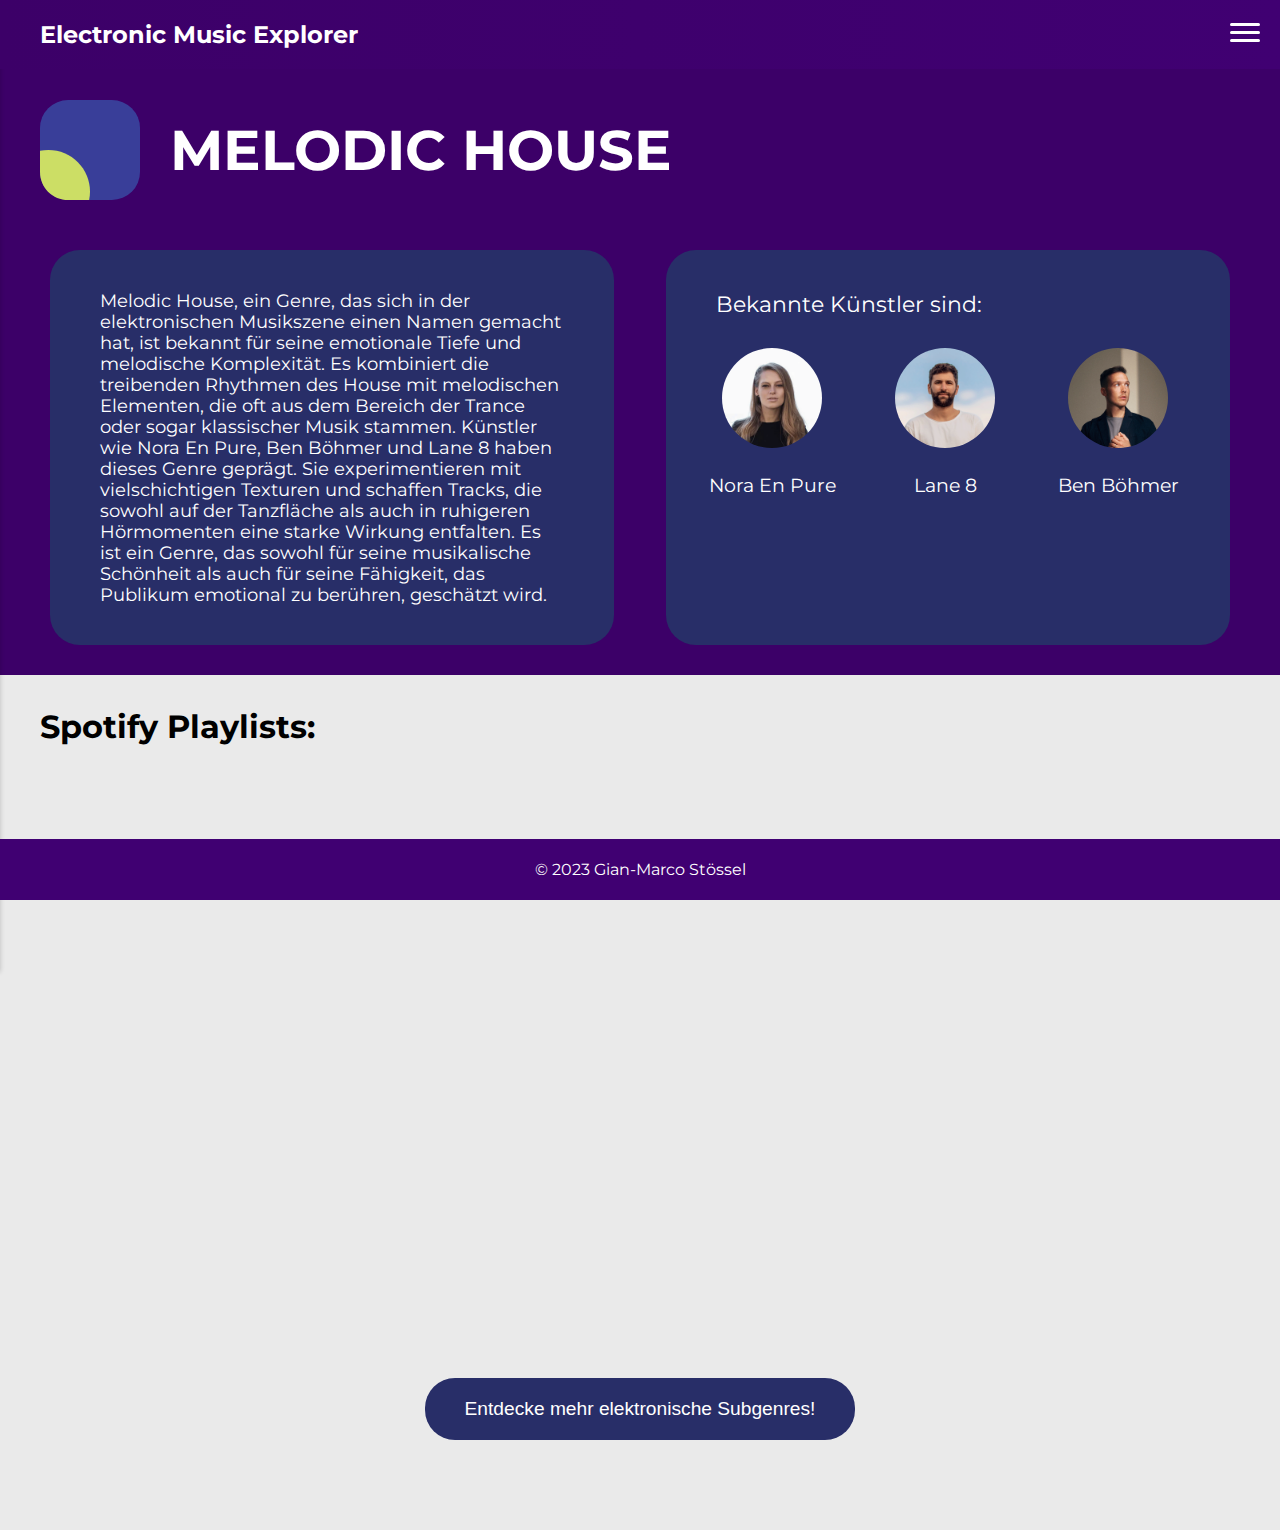
<file: melodic-house.html>
<!DOCTYPE html>
<html lang="en">
<head>
    <meta charset="UTF-8">
    <meta name="viewport" content="width=device-width, initial-scale=1.0">
    <title>Melodic House - Electronic Music Subgenres</title>
    <link href="https://fonts.googleapis.com/css2?family=Montserrat:wght@400;500&display=swap" rel="stylesheet">
    <link rel="stylesheet" href="css/style.css">
    <script src="js/script.js" defer></script>
</head>
<body>
    
    <header>
        <div class="header-content">
            <a href="index.html" class="header-title">Electronic Music Explorer</a>
        </div>
        <div class="header-shapes"></div>

        <div id="hamburger-menu" class="hamburger-menu">
            <div></div>
            <div></div>
            <div></div>
        </div>

    </header>

    <div class="dropdown">
        <!-- Dropdown-Menu wie auf der Hauptseite -->
        <div id="subgenre-list" class="dropdown-content">
            <!-- Subgenres werden hier aufgelistet -->
        </div>
    </div>
    <main>
        <div class="genre-container">
            <div class="genre-titel">
            <img src="content/pic.svg" alt="accent-picture" id="akzentbild">
            <h2>Melodic House</h2>
        </div>

        <div class="genre-introduction">
            
            <div class="infobox">
                <p>Melodic House, ein Genre, das sich in der elektronischen Musikszene einen Namen gemacht hat, ist bekannt für seine emotionale Tiefe und melodische Komplexität. Es kombiniert die treibenden Rhythmen des House mit melodischen Elementen, die oft aus dem Bereich der Trance oder sogar klassischer Musik stammen. Künstler wie Nora En Pure, Ben Böhmer und Lane 8 haben dieses Genre geprägt. Sie experimentieren mit vielschichtigen Texturen und schaffen Tracks, die sowohl auf der Tanzfläche als auch in ruhigeren Hörmomenten eine starke Wirkung entfalten. Es ist ein Genre, das sowohl für seine musikalische Schönheit als auch für seine Fähigkeit, das Publikum emotional zu berühren, geschätzt wird.</p>
            </div>
            <div class="infobox">
                <div class="kuenstlerbeschreibung">
                    <p>Bekannte Künstler sind:</p>
                        <div class="bild">
                            <a href="https://open.spotify.com/intl-de/artist/24DO0PijjITGIEWsO8XaPs?si=Nq4xA75LQauqqbPHpyMi8Q" target="_blank">
                                <img src="content/NoraEnPure.png" alt="Nora En Pure" class="kuenstler"></a>
                            <a href="https://open.spotify.com/intl-de/artist/24DO0PijjITGIEWsO8XaPs?si=Nq4xA75LQauqqbPHpyMi8Q" target="_blank">Nora En Pure</a>
                        </div>
                        <div class="bild">
                            <a href="https://open.spotify.com/intl-de/artist/27gtK7m9vYwCyJ04zz0kIb?si=G0R-o46zSAmRwj4it5rD4Q" target="_blank">
                                <img src="content/Lane 8.png" alt="Lane 8" class="kuenstler"></a>
                            <a href="https://open.spotify.com/intl-de/artist/27gtK7m9vYwCyJ04zz0kIb?si=G0R-o46zSAmRwj4it5rD4Q" target="_blank">Lane 8</a>
                        </div>
                        <div class="bild">
                            <a href="https://open.spotify.com/intl-de/artist/5tDjiBYUsTqzd0RkTZxK7u?si=E3j0XHoPRpCioLcuoS6qpA" target="_blank">
                                <img src="content/Ben Böhmer.png" alt="Ben Böhmer" class="kuenstler"></a>
                            <a href="https://open.spotify.com/intl-de/artist/5tDjiBYUsTqzd0RkTZxK7u?si=E3j0XHoPRpCioLcuoS6qpA" target="_blank">Ben Böhmer</a>
                        </div>
                </div>
            </div>            
        </div>
        </div>
    </div>

    <div class="playlists">
        <h3>Spotify Playlists:</h3>
        <div class="playlist-verlinkung">
            <iframe src="https://open.spotify.com/embed/playlist/37i9dQZF1DX6VdMW310YC7" width="700" height="500" frameborder="0" allowtransparency="true" allow="encrypted-media"></iframe>
            <iframe src="https://open.spotify.com/embed/playlist/37i9dQZF1DWTiVLKoHQ1yC" width="700" height="500" frameborder="0" allowtransparency="true" allow="encrypted-media"></iframe>
        </div>
    </div>

    <div class="random-genre-button-container">
        <button id="random-genre-button">Entdecke mehr elektronische Subgenres!</button>
    </div>
    
    </main>
    <footer>
        <p>© 2023 Gian-Marco Stössel</p>
    </footer>
</body>
</html>
</file>
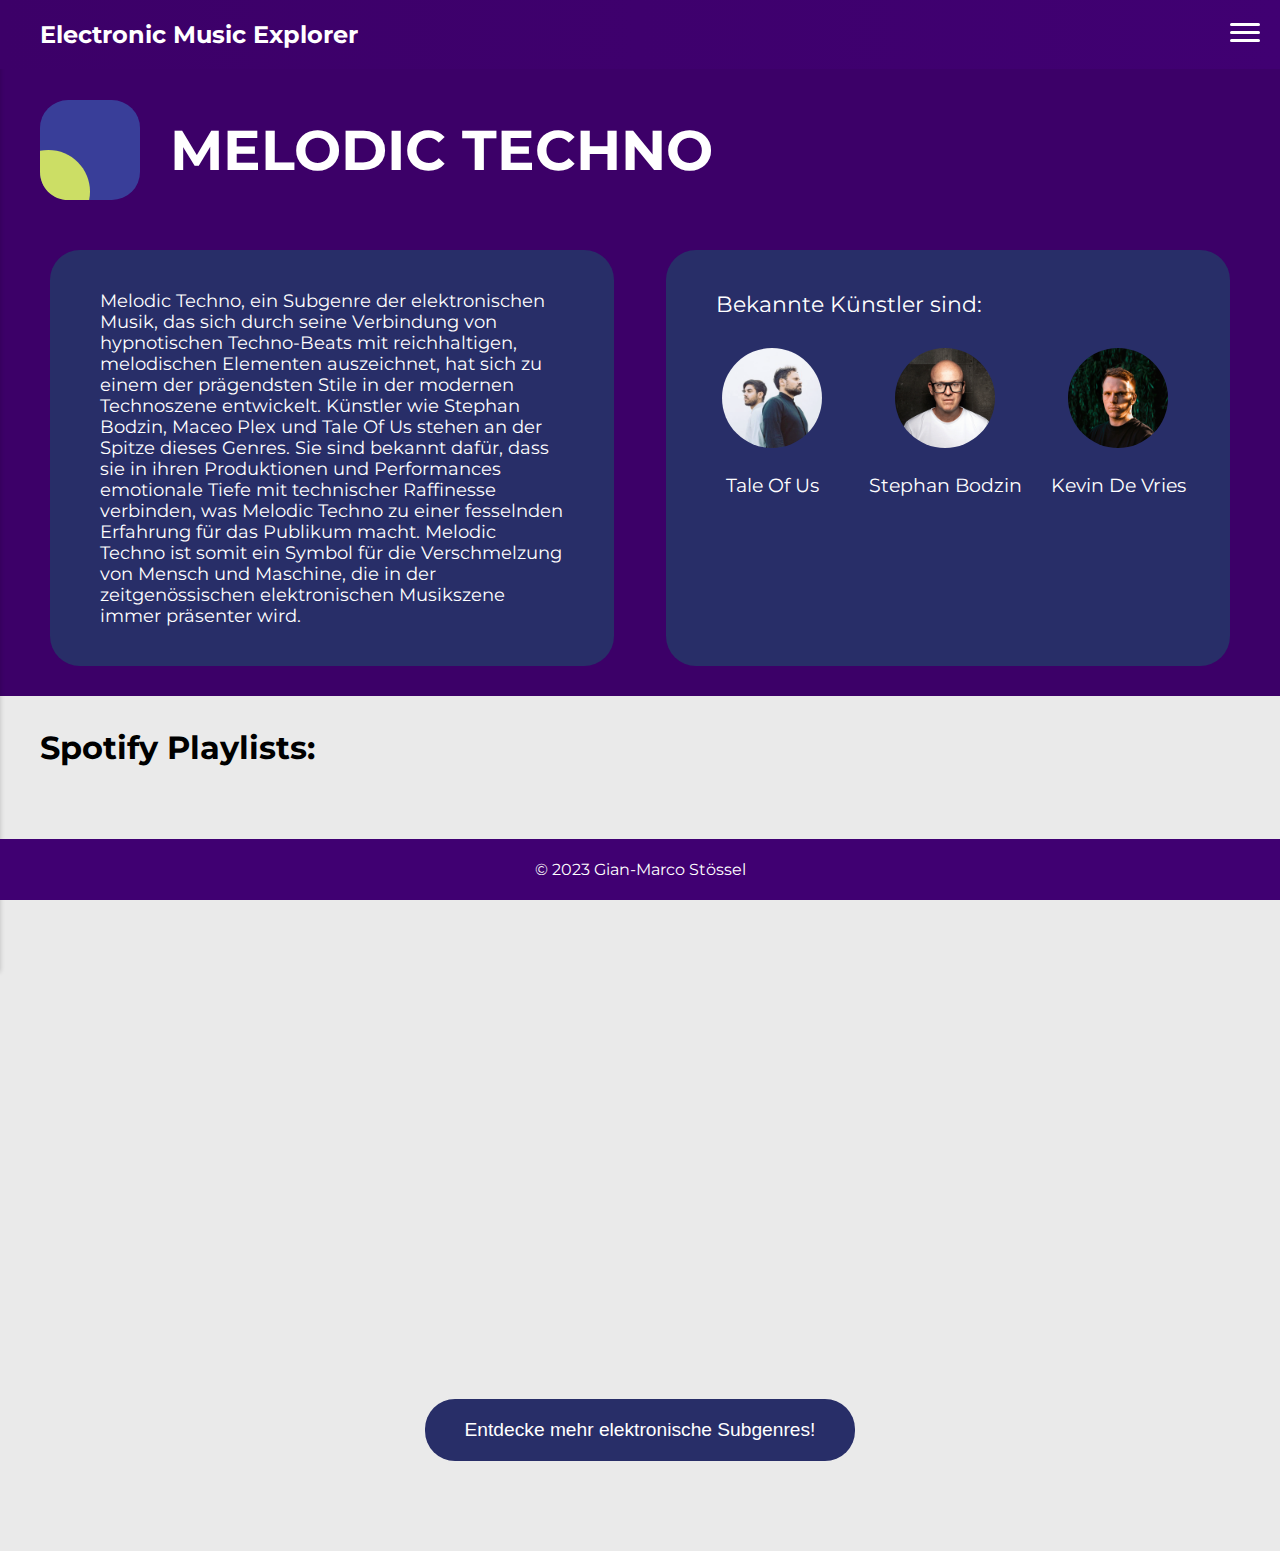
<file: melodic-techno.html>
<!DOCTYPE html>
<html lang="en">
<head>
    <meta charset="UTF-8">
    <meta name="viewport" content="width=device-width, initial-scale=1.0">
    <title>Melodic Techno - Electronic Music Subgenres</title>
    <link href="https://fonts.googleapis.com/css2?family=Montserrat:wght@400;500&display=swap" rel="stylesheet">
    <link rel="stylesheet" href="css/style.css">
    <script src="js/script.js" defer></script>
</head>
<body>
    
    <header>
        <div class="header-content">
            <a href="index.html" class="header-title">Electronic Music Explorer</a>
        </div>
        <div class="header-shapes"></div>

        <div id="hamburger-menu" class="hamburger-menu">
            <div></div>
            <div></div>
            <div></div>
        </div>

    </header>

    <div class="dropdown">
        <!-- Dropdown-Menu wie auf der Hauptseite -->
        <div id="subgenre-list" class="dropdown-content">
            <!-- Subgenres werden hier aufgelistet -->
        </div>
    </div>
    <main>
        <div class="genre-container">
            <div class="genre-titel">
            <img src="content/pic.svg" alt="accent-picture" id="akzentbild">
            <h2>Melodic Techno</h2>
        </div>

        <div class="genre-introduction">
            
            <div class="infobox">
                <p>Melodic Techno, ein Subgenre der elektronischen Musik, das sich durch seine Verbindung von hypnotischen Techno-Beats mit reichhaltigen, melodischen Elementen auszeichnet, hat sich zu einem der prägendsten Stile in der modernen Technoszene entwickelt. Künstler wie Stephan Bodzin, Maceo Plex und Tale Of Us stehen an der Spitze dieses Genres. Sie sind bekannt dafür, dass sie in ihren Produktionen und Performances emotionale Tiefe mit technischer Raffinesse verbinden, was Melodic Techno zu einer fesselnden Erfahrung für das Publikum macht. Melodic Techno ist somit ein Symbol für die Verschmelzung von Mensch und Maschine, die in der zeitgenössischen elektronischen Musikszene immer präsenter wird.</p>
            </div>
            <div class="infobox">
                <div class="kuenstlerbeschreibung">
                    <p>Bekannte Künstler sind:</p>
                        <div class="bild">
                            <a href="https://open.spotify.com/intl-de/artist/1UL813H5aj3e8ekE5RqWqc?si=_U9MlFd3Tzm2U3Uu3XfQqQ" target="_blank">
                                <img src="content/TaleOfUs.png" alt="Tale Of Us" class="kuenstler"></a>
                            <a href="https://open.spotify.com/intl-de/artist/1UL813H5aj3e8ekE5RqWqc?si=_U9MlFd3Tzm2U3Uu3XfQqQ" target="_blank">Tale Of Us</a>
                        </div>
                        <div class="bild">
                            <a href="https://open.spotify.com/intl-de/artist/2nq2BeSbzExGAv3Y4HgUf7?si=fZDHRpyLSwmF-bWcHtFCAg" target="_blank">
                                <img src="content/StephanBodzin.png" alt="Stephan Bodzin" class="kuenstler"></a>
                            <a href="https://open.spotify.com/intl-de/artist/2nq2BeSbzExGAv3Y4HgUf7?si=fZDHRpyLSwmF-bWcHtFCAg" target="_blank">Stephan Bodzin</a>
                        </div>
                        <div class="bild">
                            <a href="https://open.spotify.com/intl-de/artist/11aPF3sc8lDWNqPVInm4Zx?si=c7_x6lGRSEGMAq9BxAmNpA" target="_blank">
                                <img src="content/KevinDeVries.png" alt="Kevin De Vries" class="kuenstler"></a>
                            <a href="https://open.spotify.com/intl-de/artist/11aPF3sc8lDWNqPVInm4Zx?si=c7_x6lGRSEGMAq9BxAmNpA" target="_blank">Kevin De Vries</a>
                        </div>
                </div>
            </div>            
        </div>
        </div>
    </div>

    <div class="playlists">
        <h3>Spotify Playlists:</h3>
        <div class="playlist-verlinkung">
            <iframe src="https://open.spotify.com/embed/playlist//2Knhr0DXO9zgUMnkyu2L8D" width="700" height="500" frameborder="0" allowtransparency="true" allow="encrypted-media"></iframe>
            <iframe src="https://open.spotify.com/embed/playlist/4YqlPeF8NyuiG6MymeSvK9" width="700" height="500" frameborder="0" allowtransparency="true" allow="encrypted-media"></iframe>
        </div>
    </div>

    <div class="random-genre-button-container">
        <button id="random-genre-button">Entdecke mehr elektronische Subgenres!</button>
    </div>

    </main>
    <footer>
        <p>© 2023 Gian-Marco Stössel</p>
    </footer>
</body>
</html>
</file>
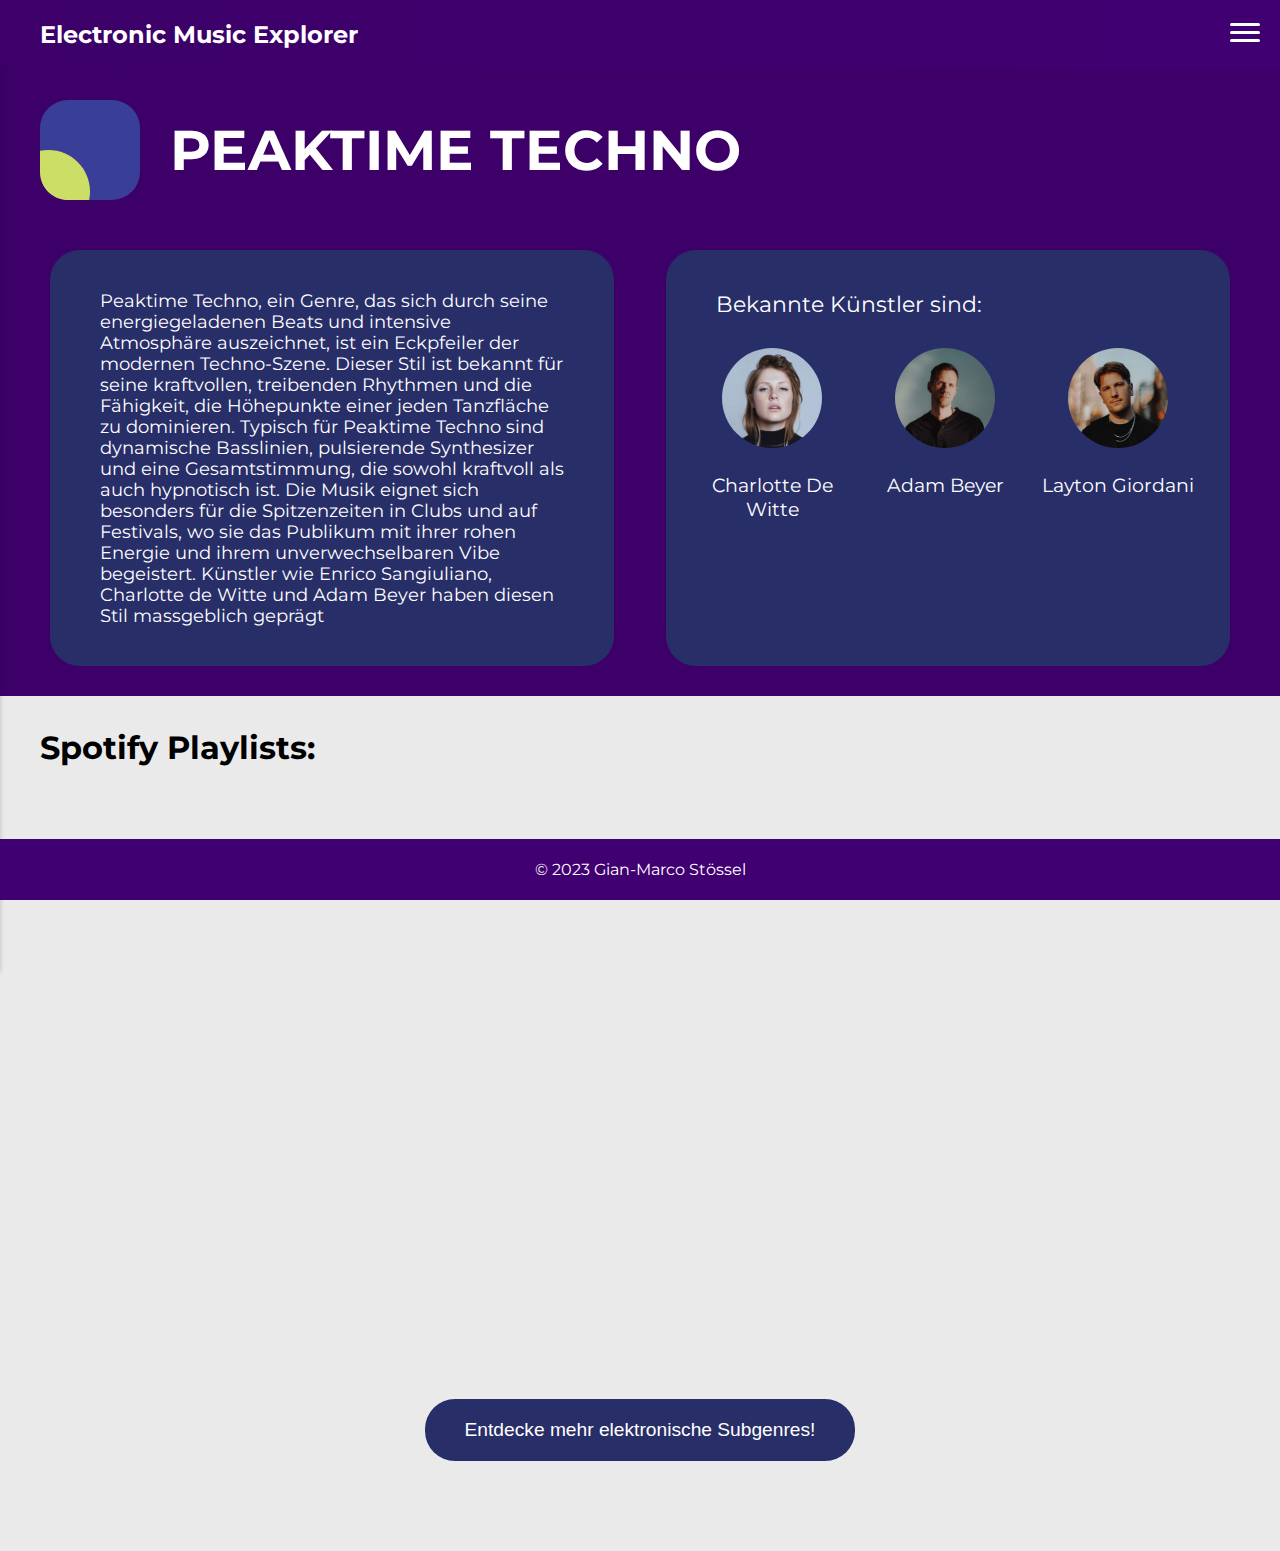
<file: peaktime-techno.html>
<!DOCTYPE html>
<html lang="en">
<head>
    <meta charset="UTF-8">
    <meta name="viewport" content="width=device-width, initial-scale=1.0">
    <title>Peaktime Techno - Electronic Music Subgenres</title>
    <link href="https://fonts.googleapis.com/css2?family=Montserrat:wght@400;500&display=swap" rel="stylesheet">
    <link rel="stylesheet" href="css/style.css">
    <script src="js/script.js" defer></script>
</head>
<body>
    
    <header>
        <div class="header-content">
            <a href="index.html" class="header-title">Electronic Music Explorer</a>
        </div>
        <div class="header-shapes"></div>

        <div id="hamburger-menu" class="hamburger-menu">
            <div></div>
            <div></div>
            <div></div>
        </div>

    </header>

    <div class="dropdown">
        <!-- Dropdown-Menu wie auf der Hauptseite -->
        <div id="subgenre-list" class="dropdown-content">
            <!-- Subgenres werden hier aufgelistet -->
        </div>
    </div>
    <main>
        <div class="genre-container">
            <div class="genre-titel">
            <img src="content/pic.svg" alt="accent-picture" id="akzentbild">
            <h2>Peaktime Techno</h2>
        </div>

        <div class="genre-introduction">
            
            <div class="infobox">
                <p>Peaktime Techno, ein Genre, das sich durch seine energiegeladenen Beats und intensive Atmosphäre auszeichnet, ist ein Eckpfeiler der modernen Techno-Szene. Dieser Stil ist bekannt für seine kraftvollen, treibenden Rhythmen und die Fähigkeit, die Höhepunkte einer jeden Tanzfläche zu dominieren. Typisch für Peaktime Techno sind dynamische Basslinien, pulsierende Synthesizer und eine Gesamtstimmung, die sowohl kraftvoll als auch hypnotisch ist. Die Musik eignet sich besonders für die Spitzenzeiten in Clubs und auf Festivals, wo sie das Publikum mit ihrer rohen Energie und ihrem unverwechselbaren Vibe begeistert. Künstler wie Enrico Sangiuliano, Charlotte de Witte und Adam Beyer haben diesen Stil massgeblich geprägt</p>
            </div>
            <div class="infobox">
                <div class="kuenstlerbeschreibung">
                    <p>Bekannte Künstler sind:</p>
                        <div class="bild">
                            <a href="https://open.spotify.com/intl-de/artist/1lJhME1ZpzsEa5M0wW6Mso?si=mUaDSLxHQCCtv0-vi9SKYA" target="_blank">
                                <img src="content/CharlotteDeWitte.png" alt="Charlotte De Witte" class="kuenstler"></a>
                                <a href="https://open.spotify.com/intl-de/artist/1lJhME1ZpzsEa5M0wW6Mso?si=mUaDSLxHQCCtv0-vi9SKYA" target="_blank">Charlotte De Witte</a>
                        </div>
                        <div class="bild">
                            <a href="https://open.spotify.com/intl-de/artist/1btv9qmIpbp7q1ixCYNdHu?si=mMUYgc5FQd2Y19e-nAJrBg" target="_blank">
                                <img src="content/AdamBeyer.png" alt="Adam Beyer" class="kuenstler"></a>
                            <a href="https://open.spotify.com/intl-de/artist/1btv9qmIpbp7q1ixCYNdHu?si=mMUYgc5FQd2Y19e-nAJrBg" target="_blank">Adam Beyer</a>
                        </div>
                        <div class="bild">
                            <a href="https://open.spotify.com/intl-de/artist/7mC3RkNNTV6p2j9w4F8Ip4?si=-elnOySRTD-MKEgCgcxDMw" target="_blank">
                                <img src="content/LaytonGiordani.png" alt="Layton Giordani" class="kuenstler"></a>
                            <a href="https://open.spotify.com/intl-de/artist/7mC3RkNNTV6p2j9w4F8Ip4?si=-elnOySRTD-MKEgCgcxDMw" target="_blank">Layton Giordani</a>
                        </div>
                </div>
            </div>            
        </div>
        </div>
    </div>

    <div class="playlists">
        <h3>Spotify Playlists:</h3>
        <div class="playlist-verlinkung">
            <iframe src="https://open.spotify.com/embed/playlist/37i9dQZF1DX6J5NfMJS675" width="700" height="500" frameborder="0" allowtransparency="true" allow="encrypted-media"></iframe>
            <iframe src="https://open.spotify.com/embed/playlist/2a9vewgAKwZoYkJVBqJoLH" width="700" height="500" frameborder="0" allowtransparency="true" allow="encrypted-media"></iframe>
        </div>
    </div>

    <div class="random-genre-button-container">
        <button id="random-genre-button">Entdecke mehr elektronische Subgenres!</button>
    </div>
    
    </main>
    <footer>
        <p>© 2023 Gian-Marco Stössel</p>
    </footer>
</body>
</html>
</file>
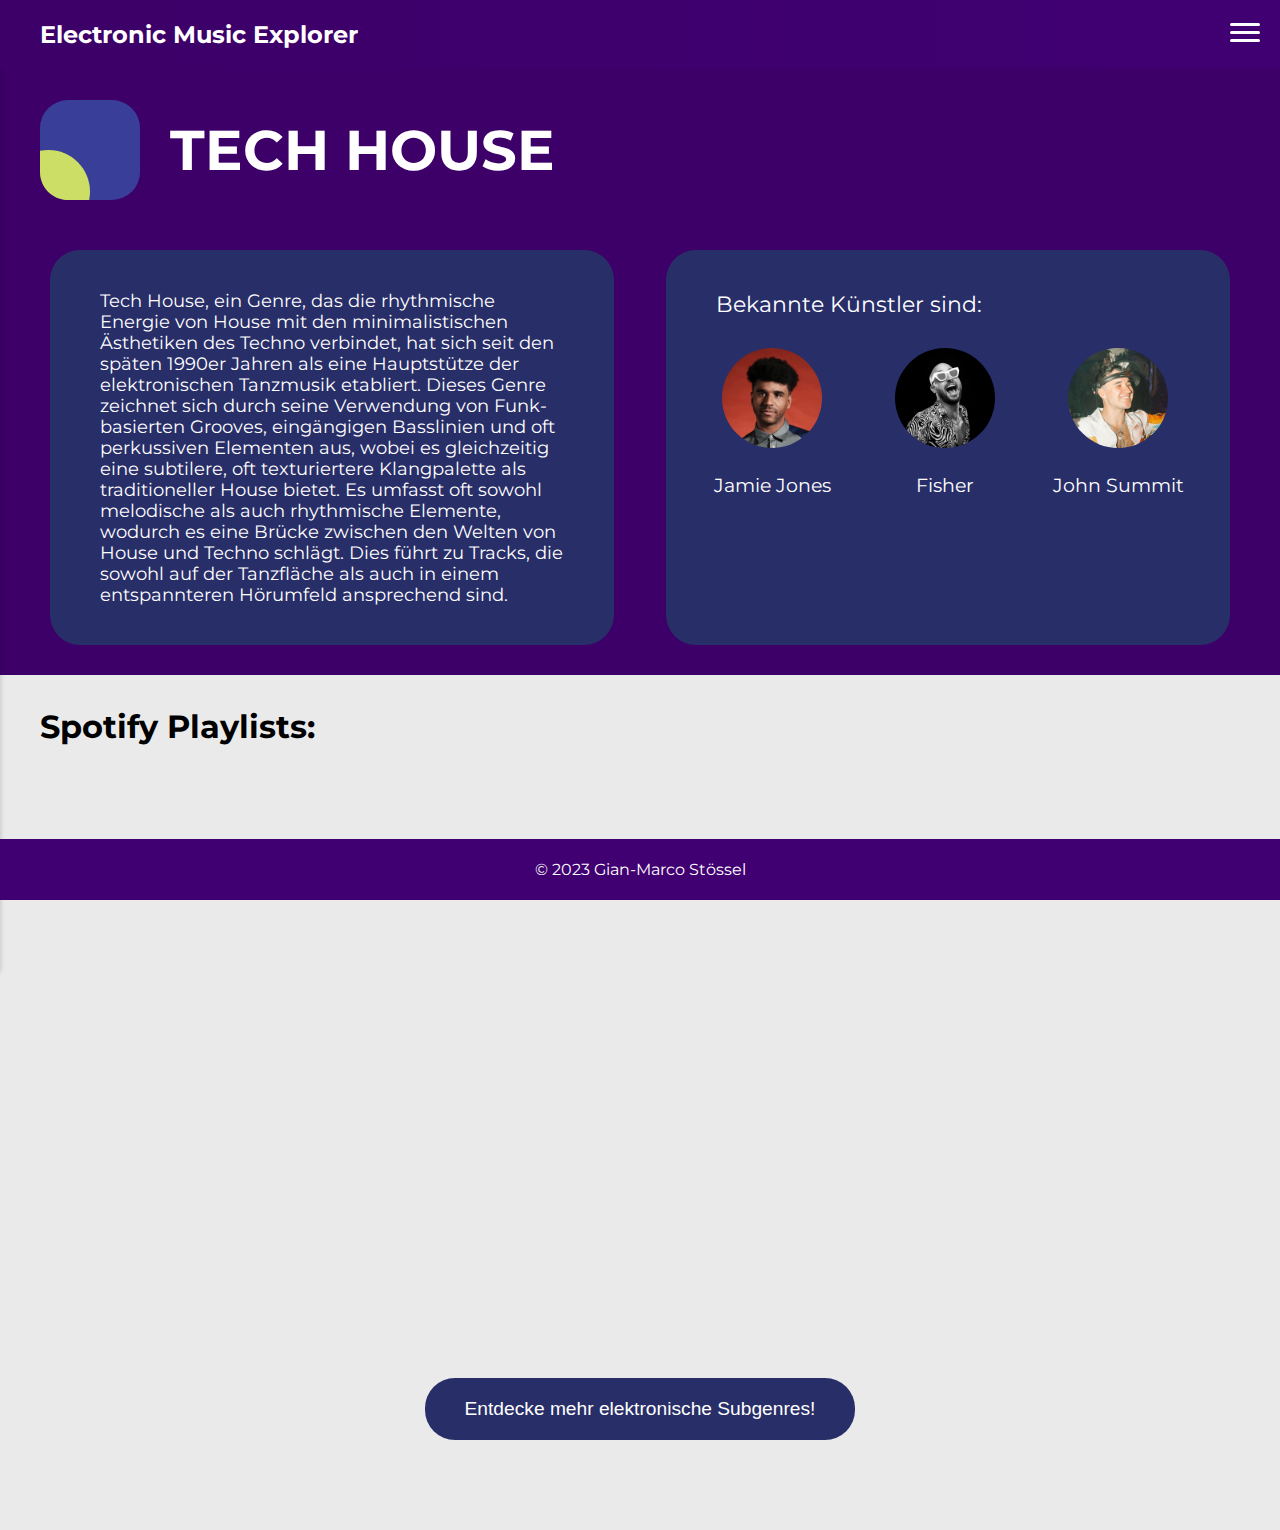
<file: tech-house.html>
<!DOCTYPE html>
<html lang="en">
<head>
    <meta charset="UTF-8">
    <meta name="viewport" content="width=device-width, initial-scale=1.0">
    <title>Tech House - Electronic Music Subgenres</title>
    <link href="https://fonts.googleapis.com/css2?family=Montserrat:wght@400;500&display=swap" rel="stylesheet">
    <link rel="stylesheet" href="css/style.css">
    <script src="js/script.js" defer></script>
</head>
<body>
    
    <header>
        <div class="header-content">
            <a href="index.html" class="header-title">Electronic Music Explorer</a>
        </div>
        <div class="header-shapes"></div>

        <div id="hamburger-menu" class="hamburger-menu">
            <div></div>
            <div></div>
            <div></div>
        </div>

    </header>

    <div class="dropdown">
        <!-- Dropdown-Menu wie auf der Hauptseite -->
        <div id="subgenre-list" class="dropdown-content">
            <!-- Subgenres werden hier aufgelistet -->
        </div>
    </div>
    <main>
        <div class="genre-container">
            <div class="genre-titel">
            <img src="content/pic.svg" alt="accent-picture" id="akzentbild">
            <h2>Tech House</h2>
        </div>

        <div class="genre-introduction">
            
            <div class="infobox">
                <p>Tech House, ein Genre, das die rhythmische Energie von House mit den minimalistischen Ästhetiken des Techno verbindet, hat sich seit den späten 1990er Jahren als eine Hauptstütze der elektronischen Tanzmusik etabliert. Dieses Genre zeichnet sich durch seine Verwendung von Funk-basierten Grooves, eingängigen Basslinien und oft perkussiven Elementen aus, wobei es gleichzeitig eine subtilere, oft texturiertere Klangpalette als traditioneller House bietet.  Es umfasst oft sowohl melodische als auch rhythmische Elemente, wodurch es eine Brücke zwischen den Welten von House und Techno schlägt. Dies führt zu Tracks, die sowohl auf der Tanzfläche als auch in einem entspannteren Hörumfeld ansprechend sind.</p>
            </div>
            <div class="infobox">
                <div class="kuenstlerbeschreibung">
                    <p>Bekannte Künstler sind:</p>
                        <div class="bild">
                            <a href="https://open.spotify.com/intl-de/artist/4admDxmnri5Zco0xYrJ0ji?si=LBd44D1-SGqTJhVZyOoORQ" target="_blank">
                                <img src="content/JamieJones.png" alt="Jamie Jones" class="kuenstler"></a>
                                <a href="https://open.spotify.com/intl-de/artist/4admDxmnri5Zco0xYrJ0ji?si=LBd44D1-SGqTJhVZyOoORQ" target="_blank">Jamie Jones</a>
                        </div>
                        <div class="bild">
                            <a href="https://open.spotify.com/intl-de/artist/1VJ0briNOlXRtJUAzoUJdt?si=au9pt9WRRBydyWLpvBsbMQ" target="_blank">
                                <img src="content/Fisher.png" alt="Fisher" class="kuenstler"></a>
                            <a href="https://open.spotify.com/intl-de/artist/1VJ0briNOlXRtJUAzoUJdt?si=au9pt9WRRBydyWLpvBsbMQ" target="_blank">Fisher</a>
                        </div>
                        <div class="bild">
                            <a href="https://open.spotify.com/intl-de/artist/7kNqXtgeIwFtelmRjWv205?si=qxibM9gRQ9qbNLn0GFQObg" target="_blank">
                                <img src="content/John Summit.png" alt="John Summit" class="kuenstler"></a>
                            <a href="https://open.spotify.com/intl-de/artist/7kNqXtgeIwFtelmRjWv205?si=qxibM9gRQ9qbNLn0GFQObg" target="_blank">John Summit</a>
                        </div>
                </div>
            </div>            
        </div>
        </div>
    </div>

    <div class="playlists">
        <h3>Spotify Playlists:</h3>
        <div class="playlist-verlinkung">
            <iframe src="https://open.spotify.com/embed/playlist/37i9dQZF1DX6J5NfMJS675" width="700" height="500" frameborder="0" allowtransparency="true" allow="encrypted-media"></iframe>
            <iframe src="https://open.spotify.com/embed/playlist/2a9vewgAKwZoYkJVBqJoLH" width="700" height="500" frameborder="0" allowtransparency="true" allow="encrypted-media"></iframe>
        </div>
    </div>

    <div class="random-genre-button-container">
        <button id="random-genre-button">Entdecke mehr elektronische Subgenres!</button>
    </div>
    
    </main>
    <footer>
        <p>© 2023 Gian-Marco Stössel</p>
    </footer>
</body>
</html>
</file>
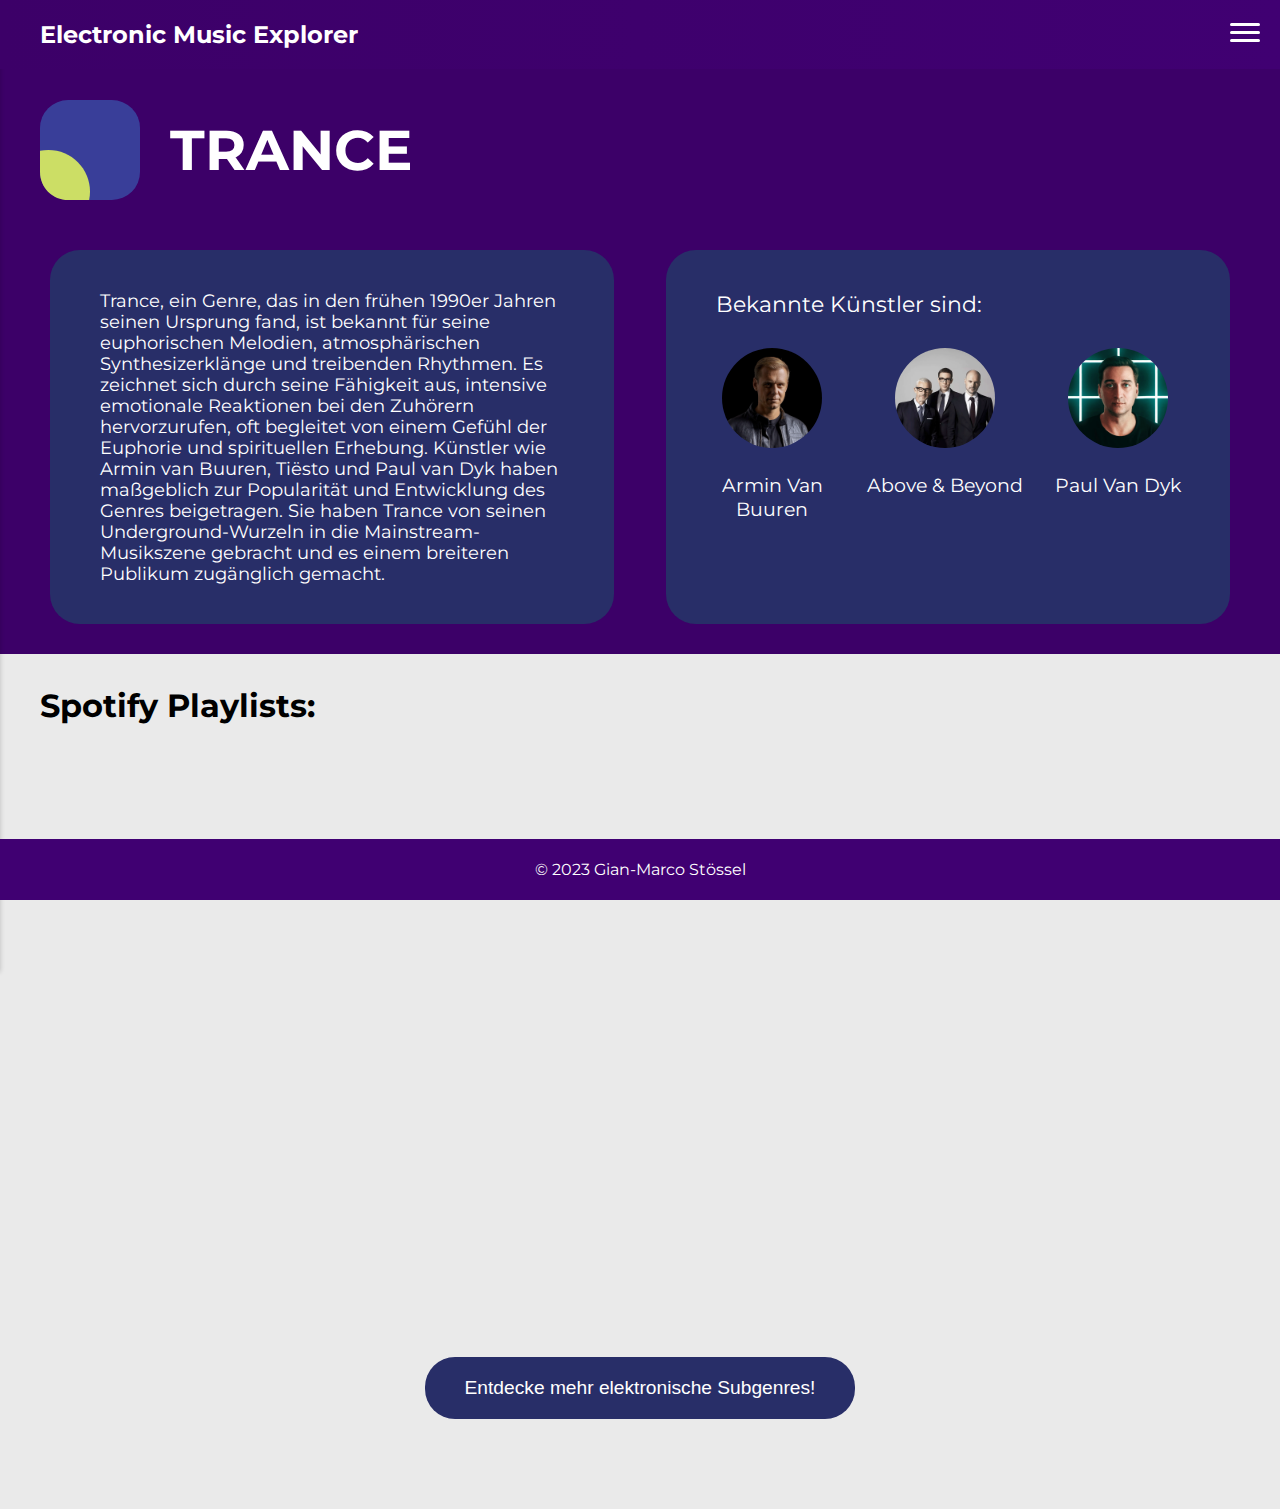
<file: trance.html>
<!DOCTYPE html>
<html lang="en">
<head>
    <meta charset="UTF-8">
    <meta name="viewport" content="width=device-width, initial-scale=1.0">
    <title>Trance - Electronic Music Subgenres</title>
    <link href="https://fonts.googleapis.com/css2?family=Montserrat:wght@400;500&display=swap" rel="stylesheet">
    <link rel="stylesheet" href="css/style.css">
    <script src="js/script.js" defer></script>
</head>
<body>
    
    <header>
        <div class="header-content">
            <a href="index.html" class="header-title">Electronic Music Explorer</a>
        </div>
        <div class="header-shapes"></div>

        <div id="hamburger-menu" class="hamburger-menu">
            <div></div>
            <div></div>
            <div></div>
        </div>

    </header>

    <div class="dropdown">
        <!-- Dropdown-Menu wie auf der Hauptseite -->
        <div id="subgenre-list" class="dropdown-content">
            <!-- Subgenres werden hier aufgelistet -->
        </div>
    </div>
    <main>
        <div class="genre-container">
            <div class="genre-titel">
            <img src="content/pic.svg" alt="accent-picture" id="akzentbild">
            <h2>Trance</h2>
        </div>

        <div class="genre-introduction">
            
            <div class="infobox">
                <p>Trance, ein Genre, das in den frühen 1990er Jahren seinen Ursprung fand, ist bekannt für seine euphorischen Melodien, atmosphärischen Synthesizerklänge und treibenden Rhythmen. Es zeichnet sich durch seine Fähigkeit aus, intensive emotionale Reaktionen bei den Zuhörern hervorzurufen, oft begleitet von einem Gefühl der Euphorie und spirituellen Erhebung. Künstler wie Armin van Buuren, Tiësto und Paul van Dyk haben maßgeblich zur Popularität und Entwicklung des Genres beigetragen. Sie haben Trance von seinen Underground-Wurzeln in die Mainstream-Musikszene gebracht und es einem breiteren Publikum zugänglich gemacht.</p>
            </div>
            <div class="infobox">
                <div class="kuenstlerbeschreibung">
                    <p>Bekannte Künstler sind:</p>
                        <div class="bild">
                            <a href="https://open.spotify.com/intl-de/artist/0SfsnGyD8FpIN4U4WCkBZ5?si=vPLz-ZV2Rii7QCHctn9-PQ" target="_blank">
                                <img src="content/ArminVanBuuren.png" alt="Armin Van Buuren" class="kuenstler"></a>
                                <a href="https://open.spotify.com/intl-de/artist/0SfsnGyD8FpIN4U4WCkBZ5?si=vPLz-ZV2Rii7QCHctn9-PQ" target="_blank">Armin Van Buuren</a>
                        </div>
                        <div class="bild">
                            <a href="https://open.spotify.com/intl-de/artist/10gzBoINW3cLJfZUka8Zoe?si=KMIqwWs7SNiTlG7mF2ScTQ" target="_blank">
                                <img src="content/AboveAndBeyond.png" alt="Above & Beyond" class="kuenstler"></a>
                            <a href="https://open.spotify.com/intl-de/artist/10gzBoINW3cLJfZUka8Zoe?si=KMIqwWs7SNiTlG7mF2ScTQ" target="_blank">Above & Beyond</a>
                        </div>
                        <div class="bild">
                            <a href="https://open.spotify.com/intl-de/artist/7wU1naftD3lNq7rNsiDvOR?si=p2nv4QnuTB6Gsah6FeBOLA" target="_blank">
                                <img src="content/PaulVanDyk.png" alt="Paul Van Dyk" class="kuenstler"></a>
                            <a href="https://open.spotify.com/intl-de/artist/7wU1naftD3lNq7rNsiDvOR?si=p2nv4QnuTB6Gsah6FeBOLA" target="_blank">Paul Van Dyk</a>
                        </div>
                </div>
            </div>            
        </div>
        </div>
    </div>

    <div class="playlists">
        <h3>Spotify Playlists:</h3>
        <div class="playlist-verlinkung">
            <iframe src="https://open.spotify.com/embed/playlist/37i9dQZF1DX91oIci4su1D" width="700" height="500" frameborder="0" allowtransparency="true" allow="encrypted-media"></iframe>
            <iframe src="https://open.spotify.com/embed/playlist/2Ps64TVbfmfX6jxWJnlX1j" width="700" height="500" frameborder="0" allowtransparency="true" allow="encrypted-media"></iframe>
        </div>
    </div>


    <div class="random-genre-button-container">
        <button id="random-genre-button">Entdecke mehr elektronische Subgenres!</button>
    </div>

    </main>
    
    <footer>
        <p>© 2023 Gian-Marco Stössel</p>
    </footer>
</body>
</html>
</file>
<file: css/style.css>
body {
  font-family: 'Montserrat', sans-serif;
  margin: 0;
  padding: 0;
  background-color: #eaeaea;
}

header {
  background: linear-gradient(to right, #3c0068, #400072);
  color: white;
  padding: 20px 20px;
  position: fixed;
  top: 0;
  left: 0;
  right: 0;
  z-index: 1000;
}

.hamburger-menu {
  display: flex;
  flex-direction: column;
  justify-content: space-around;
  width: 30px;
  height: 25px;
  cursor: pointer;
  z-index: 2000;
  position: fixed;
  top: 20px;
  right: 20px;
  transition: all 0.3s ease;
  
}

.hamburger-menu div {
  background-color: white;
  height: 3px;
  width: 100%;
  border-radius: 3px;
  transition: transform 0.3s ease, opacity 0.3s ease;
}

.menu-open .dropdown {
  transform: translateX(0);
}

.menu-open main {
  transform: translateX(300px);
  transition: transform 0.3s ease-in-out;
}

.menu-open .hamburger-menu div:nth-child(1) {
  transform: rotate(45deg) translate(5px, 5px);
}

.menu-open .hamburger-menu div:nth-child(2) {
  opacity: 0;
  transform: translateX(50px);
}

.menu-open .hamburger-menu div:nth-child(3) {
  transform: rotate(-45deg) translate(7px, -7px);
}

header h1 {
  margin: 0;
  font-size: 1.5em;
  order: -1;
}

h2 {
  font-size: 3.5rem;
  font-weight: bold;
  text-transform: uppercase;
}

.header-content {
  position: relative;
  z-index: 10;
}

.header-title {
  color: white;
  text-decoration: none;
  font-size: 24px;
  font-weight: 700;
  padding: 20px;
}

.dropdown {
  position: fixed;
  left: 0;
  top: 0;
  width: 300px;
  height: 100%;
  background-color: #f2edf6;
  box-shadow: 0 2px 5px rgba(0, 0, 0, 0.2);
  overflow-y: auto;
  z-index: 2;
  padding-top: 10px;
  top: 60px;
  transform: translateX(-100%);
  transition: transform 0.3s ease-in-out;
}

.dropdown-content ul {
  list-style-type: none;
  margin: 0;
  padding: 8px 16px;
}

.dropdown-content li {
  padding: 8px 16px;
}

.dropdown-content a {
  color: black;
  text-decoration: none;
  display: block;
  padding: 8px 16px;
  position: relative;
  padding-left: 50px;
  font-size: 0.9rem;
}

.dropdown-content a::before {
  content: '';
  position: absolute;
  left: 10%;
  top: 50%;
  transform: translateY(-50%);
  width: 16px;
  height: 16px;
  background-image: url('data:image/svg+xml;utf8,<svg xmlns="http://www.w3.org/2000/svg" viewBox="0 0 24 24" fill="%23400072"><polygon points="5,3 19,12 5,21 5,3"/></svg>');
  background-size: contain;
  background-repeat: no-repeat;
}

.dropdown-content a.active {
  font-weight: bold;
  color: #400072;
  background-color: #e5d9eb;
}

main {
  padding-top: 60px;
  padding-bottom: 70px;
  transition: transform 0.3s ease-in-out;
}

footer {
  text-align: center;
  padding: 5px 0;
  background-color: #400072;
  color: white;
  position: fixed;
  bottom: 0;
  width: 100%;
  z-index: 2;
}

.dropdown-content a.active {
  font-weight: bold;
  color: #400072;
}

.startcontainer {
  background-color: #3c0068;
  color: white;
  padding: 40px 40px 20px 40px;
  margin: 20px 0;
  margin-top: 0px;
  position: relative;
  overflow: hidden;
  min-height: calc(100vh - 60px);
  z-index: 1;
}

.startcontainer h1 {
  color: #fff;
  text-align: center;
  font-size: 2.5rem;
  margin-bottom: 20px;
}

.startcontainer p {
  color: #ddd;
  text-align: center;
  font-size: 1.2rem;
  margin-bottom: 40px;
}

.startcontainer .dot {
  z-index: -1; /* Setzt die Punkte hinter andere Inhalte */
}

.genre-container {
  background-color: #3c0068;
  color: white;
  padding: 40px 40px 20px 40px;
  margin: 20px 0;
  margin-top: 0px;
  position: relative;
  overflow: hidden;
  z-index: 1;
}

.genre-container h2,
.genre-container p {
  margin: 10px 0;
}

.dot {
  position: absolute;
  border-radius: 50%;
  opacity: 0;
  animation: appearDisappear 3s ease-in-out infinite;
  z-index: 0;
}

.genre-container .dot {
  position: absolute;
  border-radius: 50%;
  opacity: 0;
  animation: appearDisappear 3s ease-in-out infinite;
  z-index: -1;
}

@keyframes appearDisappear {
  0%, 100% { opacity: 0; }
  50% { opacity: 1; }
}

.genre-titel {
  display: flex;
  align-items: center;
  margin-bottom: 40px;
}

img {
  max-width: 100%;
}

#akzentbild {
  width: 100px;
  height: auto;
  margin-right: 30px;
}

.genre-introduction {
  display: flex;
  justify-content: space-between;
}

.infobox {
  width: 47%;
  padding: 20px;
  margin: 10px;
  border-radius: 30px;
  background-color: #282e68;
  box-sizing: border-box;
  text-align: center;
}

.infobox p {
  margin: 20px 30px 20px 30px;
  text-align: left;
  font-size: 1.1rem;
}

.kuenstlerbeschreibung {
  display: flex;
  flex-wrap: wrap;
  margin-bottom: 30px;
}

.kuenstlerbeschreibung p {
  width: 100%;
  font-size: 1.4rem;
  margin-bottom: 30px;
}

.bild {
  width: 33%;
  display: flex;
  flex-direction: column;
  align-items: center;
  transition: transform 0.3s ease;
}

.bild img {
  margin-bottom: 20px;
}

.bild a {
  text-decoration: none;
}

.bild:hover {
  transform: scale(1.15);
}

.bild p:hover {
  font-weight: bold; 
}

.kuenstler {
  width: 100px;
  border-radius: 100%;
  margin-bottom: 30px;
}

a {
  text-decoration: none;
  color: white;
  font-size: 1.2rem;
}

a:hover {
  text-decoration: none;
}

.playlists {
  padding: 0px 40px;
  background-color: 9fe7ed;
}

.playlists h3 {
  font-size: 2rem;
}

.playlist-verlinkung {
  display: flex;
  justify-content: space-between;
  padding: 40px;
  gap: 20px;
}

.random-genre-button-container {
  text-align: center;
  padding: 20px;
}

#random-genre-button {
  background-color: #282e68;
  color: white;
  border: none;
  padding: 20px 40px;
  border-radius: 30px;
  cursor: pointer;
  font-size: 1.2rem;
  transition: transform 0.3s ease;
}

#random-genre-button:hover {
  background-color: #282e68;
  transform: scale(1.05);
}

body.startseite {
  overflow: hidden;
  height: 100vh;
}

.startcontainer {
  min-height: 100vh;
  position: relative;
  z-index: 1;
}

.startcontainer p {
  max-width: 600px;
  margin: 20px auto; 
  text-align: center;
  line-height: 1.5;
}

.startseite #random-genre-button {
  width: 47%;
  padding: 30px;
  margin: 10px;
  margin-top: 50px;
  border-radius: 30px;
  background-color: #282e68;
}


@media only screen and (min-width: 600px) and (max-width: 1024px) {
  .header-title {
      font-size: 20px;
  }



  .dropdown {
    width: 200px; /* Verringern der Menübreite */
    transform: translateX(-100%);
  }

  .menu-open .dropdown {
    transform: translateX(0);
  }

  .menu-open main {
    transform: translateX(200px);
  }

  .menu-open .hamburger-menu div:nth-child(1) {
    transform: rotate(45deg) translate(5px, 5px);
  }

  .menu-open .hamburger-menu div:nth-child(2) {
    opacity: 0;
    transform: transl
    ateX(20px); /* Anpassung der Transformation */
  }

  .menu-open .hamburger-menu div:nth-child(3) {
    transform: rotate(-45deg) translate(7px, -7px);
  }

  h2 {
      font-size: 2.5rem;
  }

  .infobox p {
      font-size: 1.5rem;
  }

  .bild a {
    font-size: 1.5rem;
  }

  .genre-titel {
      flex-direction: column;
      align-items: center;
  }

  #akzentbild {
      margin-bottom: 15px;
  }

  .genre-introduction, .kuenstlerbeschreibung {
      flex-direction: column;
  }

  .infobox, .bild {
      width: 100%;
  }

  .bild {
      margin-bottom: 20px;

  }

a {
  text-decoration: none;
  color: white;
  font-size: 2rem;
}

  .random-genre-button-container, .playlists {
      padding: 20px 20px;
  }

  #random-genre-button {
      width: 100%;
      padding: 15px;
  }

  #random-genre-button {
      font-size: 1.5rem;
  }

  .startcontainer p, .infobox p {
      max-width: 100%;
      padding: 0 15px;
  }


.random-genre-button-container {
  display: flex; 
  justify-content: center; 
  align-items: center; 
  text-align: center;
  padding: 20px;
  max-width: 80%;
  margin: 0 auto;
}

}

@media only screen and (max-width: 599px) {

  body {
    overflow-x: hidden;
  }
  .genre-container {
      flex-direction: column;
      margin-top: -1px;
  }

  .startcontainer {
    margin-top: -2px;
  }

  .header-title {
      font-size: 1rem;
  }

  h2 {
      font-size: 2rem;
  }

  .menu-open main {
    transform: translateX(250px);
  }

  .genre-introduction {
      flex-direction: column;
  }

  .genre-container .genre-titel,
  .genre-container .genre-introduction,
  .genre-container .infobox,
  .genre-container .kuenstlerbeschreibung {
      width: 100%;
  }

  .playlist-verlinkung {
      flex-direction: column;
  }

  .playlist-verlinkung iframe {
      width: 100%;
      margin-bottom: 20px;
  }

  .random-genre-button-container {
      flex-direction: column;
      max-width: 100%;
  }

  #random-genre-button {
      width: 90%;
      margin: 0 auto;
  }

  .dropdown {
    width: 200px;
    transform: translateX(-100%);
  }

  .menu-open .dropdown {
    transform: translateX(0);
  }

  .menu-open main {
    transform: translateX(200px);
  }

  .playlist-verlinkung {
      padding: 10px;
  }

  .infobox p {
      font-size: 1rem;
  }

  .infobox {
      padding: 5px;
  }

  .bild, .kuenstlerbeschreibung {
    display: flex;
    flex-direction: column;
    width: 100%;
  }

  .bild img, .kuenstler {
    width: 80px;
    margin-bottom: 20px;
  }

  .bild a, .kuenstlerbeschreibung a {
    text-align: center;
    width: 100%;
  }

  .bild {
    margin-bottom: 20px;
  }

  .kuenstlerbeschreibung p {
    font-size: 1.1rem;
  }

  .startseite #random-genre-button {
    width: 100%;
    padding: 30px;
    margin: 10px;
    margin-top: 50px;
    border-radius: 30px;
    background-color: #282e68;
  }

  .menu-open .hamburger-menu div:nth-child(1) {
    transform: rotate(45deg) translate(5px, 5px);
    opacity: 1;
  }
  
  .menu-open .hamburger-menu div:nth-child(2) {
    opacity: 0;
  }
  
  .menu-open .hamburger-menu div:nth-child(3) {
    transform: rotate(-45deg) translate(7px, -7px);
    opacity: 1;
  }

}
</file>
